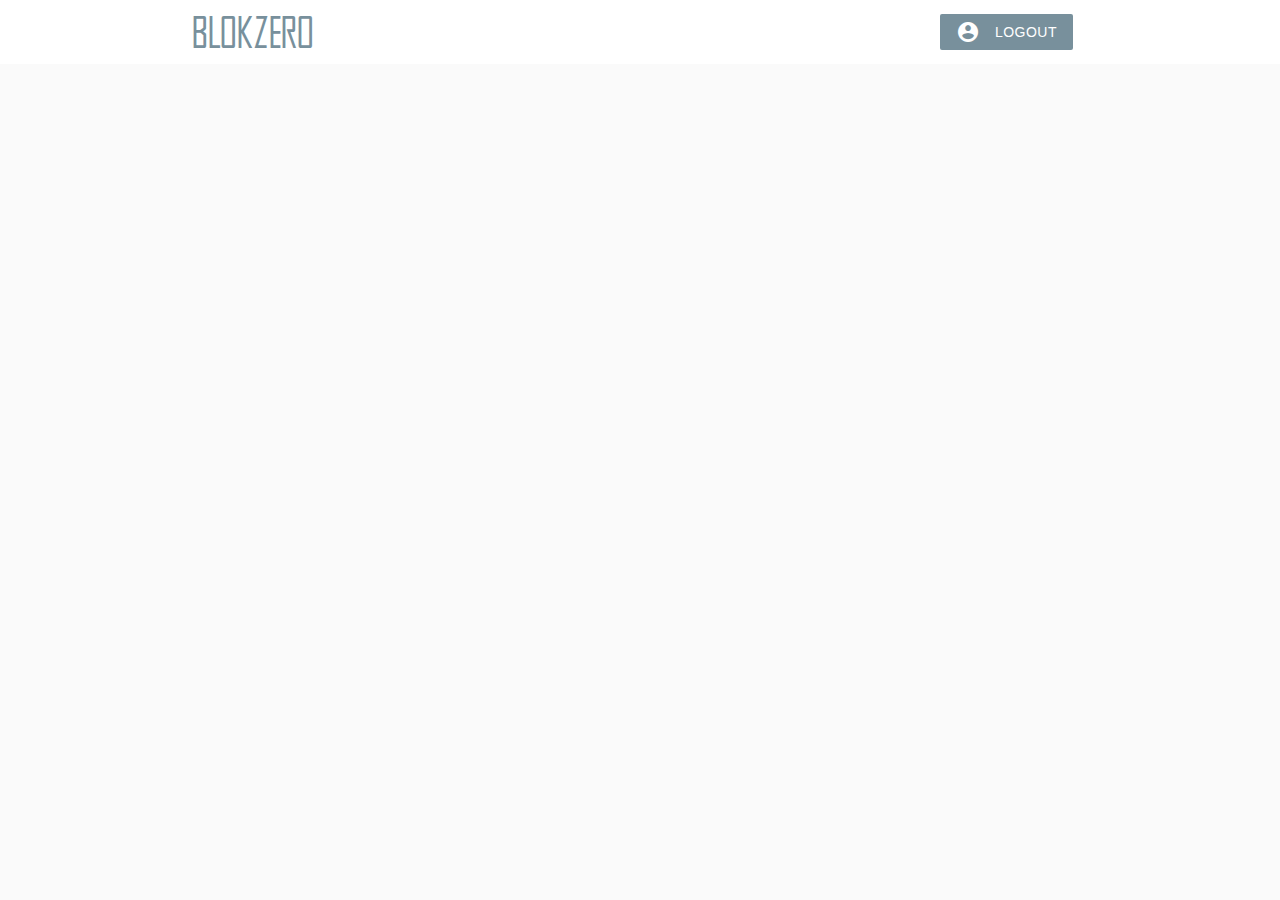
<file: staticElements/header.html>
<head>
<title>BlokZero End Of Week</title>

<link rel="stylesheet" href="../css/brand.css">
<link rel="stylesheet" href="../css/util.css">
<link rel="stylesheet" href="https://cdnjs.cloudflare.com/ajax/libs/materialize/1.0.0/css/materialize.min.css">
<link href="https://fonts.googleapis.com/icon?family=Material+Icons" rel="stylesheet">
	
	<style type="text/css">
		.brand{
			background: #78909c !important;	
		}
		.brand-text{
			color: #78909c !important;
		}
		
	@font-face{
		font-family:OPTIAgency-Gothic;
		src: url("../font/OPTIAgency-Gothic.otf")
	}		
		
		.header-logoEow {
		font-family: OPTIAgency-Gothic;
		font-size: 30pt;
		color: #78909c !important;
		font-weight: 425;
		}
		
		/*
		form
		{	
			max-width: 20%;
			margin: 15px auto;
			padding-bottom: 30px;
			padding-left: 15px;
			padding-right: 15px;
			padding-top: 5px;
		} */
	</style>
	

</head>

<body class="grey lighten-5">

	
	<nav class="white z-depth-0">
		<div class="container">
			<a href="#" class="header-logoEow">BLOKZERO</a>
			<ul id="nav-mobile" class="right hide-on-small">
			  <li><a href="../index.html" class="btn brand z-depth-0"><i class="material-icons left">account_circle</i>Logout</a></li>
			</ul>
		</div>
	</nav>
</file>
<file: css/brand.css>
@charset "utf-8";
/* CSS Document */

@font-face{
	font-family:OPTIAgency-Gothic;
	src: url("../font/OPTIAgency-Gothic.otf")
}

	.brand{
		background: #78909c !important;	
	}
	.brand-text{
		font-family: Roboto-Regular;
		color: #78909c !important;
	}
	
		.header-logoEow {
		font-family: OPTIAgency-Gothic;
		font-size: 30pt;
		color: #78909c !important;
		}
</file>
<file: css/util.css>
/*[ FONT SIZE ]
///////////////////////////////////////////////////////////
*/
.fs-1 {font-size: 1px;}
.fs-2 {font-size: 2px;}
.fs-3 {font-size: 3px;}
.fs-4 {font-size: 4px;}
.fs-5 {font-size: 5px;}
.fs-6 {font-size: 6px;}
.fs-7 {font-size: 7px;}
.fs-8 {font-size: 8px;}
.fs-9 {font-size: 9px;}
.fs-10 {font-size: 10px;}
.fs-11 {font-size: 11px;}
.fs-12 {font-size: 12px;}
.fs-13 {font-size: 13px;}
.fs-14 {font-size: 14px;}
.fs-15 {font-size: 15px;}
.fs-16 {font-size: 16px;}
.fs-17 {font-size: 17px;}
.fs-18 {font-size: 18px;}
.fs-19 {font-size: 19px;}
.fs-20 {font-size: 20px;}
.fs-21 {font-size: 21px;}
.fs-22 {font-size: 22px;}
.fs-23 {font-size: 23px;}
.fs-24 {font-size: 24px;}
.fs-25 {font-size: 25px;}
.fs-26 {font-size: 26px;}
.fs-27 {font-size: 27px;}
.fs-28 {font-size: 28px;}
.fs-29 {font-size: 29px;}
.fs-30 {font-size: 30px;}
.fs-31 {font-size: 31px;}
.fs-32 {font-size: 32px;}
.fs-33 {font-size: 33px;}
.fs-34 {font-size: 34px;}
.fs-35 {font-size: 35px;}
.fs-36 {font-size: 36px;}
.fs-37 {font-size: 37px;}
.fs-38 {font-size: 38px;}
.fs-39 {font-size: 39px;}
.fs-40 {font-size: 40px;}
.fs-41 {font-size: 41px;}
.fs-42 {font-size: 42px;}
.fs-43 {font-size: 43px;}
.fs-44 {font-size: 44px;}
.fs-45 {font-size: 45px;}
.fs-46 {font-size: 46px;}
.fs-47 {font-size: 47px;}
.fs-48 {font-size: 48px;}
.fs-49 {font-size: 49px;}
.fs-50 {font-size: 50px;}
.fs-51 {font-size: 51px;}
.fs-52 {font-size: 52px;}
.fs-53 {font-size: 53px;}
.fs-54 {font-size: 54px;}
.fs-55 {font-size: 55px;}
.fs-56 {font-size: 56px;}
.fs-57 {font-size: 57px;}
.fs-58 {font-size: 58px;}
.fs-59 {font-size: 59px;}
.fs-60 {font-size: 60px;}
.fs-61 {font-size: 61px;}
.fs-62 {font-size: 62px;}
.fs-63 {font-size: 63px;}
.fs-64 {font-size: 64px;}
.fs-65 {font-size: 65px;}
.fs-66 {font-size: 66px;}
.fs-67 {font-size: 67px;}
.fs-68 {font-size: 68px;}
.fs-69 {font-size: 69px;}
.fs-70 {font-size: 70px;}
.fs-71 {font-size: 71px;}
.fs-72 {font-size: 72px;}
.fs-73 {font-size: 73px;}
.fs-74 {font-size: 74px;}
.fs-75 {font-size: 75px;}
.fs-76 {font-size: 76px;}
.fs-77 {font-size: 77px;}
.fs-78 {font-size: 78px;}
.fs-79 {font-size: 79px;}
.fs-80 {font-size: 80px;}
.fs-81 {font-size: 81px;}
.fs-82 {font-size: 82px;}
.fs-83 {font-size: 83px;}
.fs-84 {font-size: 84px;}
.fs-85 {font-size: 85px;}
.fs-86 {font-size: 86px;}
.fs-87 {font-size: 87px;}
.fs-88 {font-size: 88px;}
.fs-89 {font-size: 89px;}
.fs-90 {font-size: 90px;}
.fs-91 {font-size: 91px;}
.fs-92 {font-size: 92px;}
.fs-93 {font-size: 93px;}
.fs-94 {font-size: 94px;}
.fs-95 {font-size: 95px;}
.fs-96 {font-size: 96px;}
.fs-97 {font-size: 97px;}
.fs-98 {font-size: 98px;}
.fs-99 {font-size: 99px;}
.fs-100 {font-size: 100px;}
.fs-101 {font-size: 101px;}
.fs-102 {font-size: 102px;}
.fs-103 {font-size: 103px;}
.fs-104 {font-size: 104px;}
.fs-105 {font-size: 105px;}
.fs-106 {font-size: 106px;}
.fs-107 {font-size: 107px;}
.fs-108 {font-size: 108px;}
.fs-109 {font-size: 109px;}
.fs-110 {font-size: 110px;}
.fs-111 {font-size: 111px;}
.fs-112 {font-size: 112px;}
.fs-113 {font-size: 113px;}
.fs-114 {font-size: 114px;}
.fs-115 {font-size: 115px;}
.fs-116 {font-size: 116px;}
.fs-117 {font-size: 117px;}
.fs-118 {font-size: 118px;}
.fs-119 {font-size: 119px;}
.fs-120 {font-size: 120px;}
.fs-121 {font-size: 121px;}
.fs-122 {font-size: 122px;}
.fs-123 {font-size: 123px;}
.fs-124 {font-size: 124px;}
.fs-125 {font-size: 125px;}
.fs-126 {font-size: 126px;}
.fs-127 {font-size: 127px;}
.fs-128 {font-size: 128px;}
.fs-129 {font-size: 129px;}
.fs-130 {font-size: 130px;}
.fs-131 {font-size: 131px;}
.fs-132 {font-size: 132px;}
.fs-133 {font-size: 133px;}
.fs-134 {font-size: 134px;}
.fs-135 {font-size: 135px;}
.fs-136 {font-size: 136px;}
.fs-137 {font-size: 137px;}
.fs-138 {font-size: 138px;}
.fs-139 {font-size: 139px;}
.fs-140 {font-size: 140px;}
.fs-141 {font-size: 141px;}
.fs-142 {font-size: 142px;}
.fs-143 {font-size: 143px;}
.fs-144 {font-size: 144px;}
.fs-145 {font-size: 145px;}
.fs-146 {font-size: 146px;}
.fs-147 {font-size: 147px;}
.fs-148 {font-size: 148px;}
.fs-149 {font-size: 149px;}
.fs-150 {font-size: 150px;}
.fs-151 {font-size: 151px;}
.fs-152 {font-size: 152px;}
.fs-153 {font-size: 153px;}
.fs-154 {font-size: 154px;}
.fs-155 {font-size: 155px;}
.fs-156 {font-size: 156px;}
.fs-157 {font-size: 157px;}
.fs-158 {font-size: 158px;}
.fs-159 {font-size: 159px;}
.fs-160 {font-size: 160px;}
.fs-161 {font-size: 161px;}
.fs-162 {font-size: 162px;}
.fs-163 {font-size: 163px;}
.fs-164 {font-size: 164px;}
.fs-165 {font-size: 165px;}
.fs-166 {font-size: 166px;}
.fs-167 {font-size: 167px;}
.fs-168 {font-size: 168px;}
.fs-169 {font-size: 169px;}
.fs-170 {font-size: 170px;}
.fs-171 {font-size: 171px;}
.fs-172 {font-size: 172px;}
.fs-173 {font-size: 173px;}
.fs-174 {font-size: 174px;}
.fs-175 {font-size: 175px;}
.fs-176 {font-size: 176px;}
.fs-177 {font-size: 177px;}
.fs-178 {font-size: 178px;}
.fs-179 {font-size: 179px;}
.fs-180 {font-size: 180px;}
.fs-181 {font-size: 181px;}
.fs-182 {font-size: 182px;}
.fs-183 {font-size: 183px;}
.fs-184 {font-size: 184px;}
.fs-185 {font-size: 185px;}
.fs-186 {font-size: 186px;}
.fs-187 {font-size: 187px;}
.fs-188 {font-size: 188px;}
.fs-189 {font-size: 189px;}
.fs-190 {font-size: 190px;}
.fs-191 {font-size: 191px;}
.fs-192 {font-size: 192px;}
.fs-193 {font-size: 193px;}
.fs-194 {font-size: 194px;}
.fs-195 {font-size: 195px;}
.fs-196 {font-size: 196px;}
.fs-197 {font-size: 197px;}
.fs-198 {font-size: 198px;}
.fs-199 {font-size: 199px;}
.fs-200 {font-size: 200px;}

/*[ PADDING ]
///////////////////////////////////////////////////////////
*/
.p-t-0 {padding-top: 0px;}
.p-t-1 {padding-top: 1px;}
.p-t-2 {padding-top: 2px;}
.p-t-3 {padding-top: 3px;}
.p-t-4 {padding-top: 4px;}
.p-t-5 {padding-top: 5px;}
.p-t-6 {padding-top: 6px;}
.p-t-7 {padding-top: 7px;}
.p-t-8 {padding-top: 8px;}
.p-t-9 {padding-top: 9px;}
.p-t-10 {padding-top: 10px;}
.p-t-11 {padding-top: 11px;}
.p-t-12 {padding-top: 12px;}
.p-t-13 {padding-top: 13px;}
.p-t-14 {padding-top: 14px;}
.p-t-15 {padding-top: 15px;}
.p-t-16 {padding-top: 16px;}
.p-t-17 {padding-top: 17px;}
.p-t-18 {padding-top: 18px;}
.p-t-19 {padding-top: 19px;}
.p-t-20 {padding-top: 20px;}
.p-t-21 {padding-top: 21px;}
.p-t-22 {padding-top: 22px;}
.p-t-23 {padding-top: 23px;}
.p-t-24 {padding-top: 24px;}
.p-t-25 {padding-top: 25px;}
.p-t-26 {padding-top: 26px;}
.p-t-27 {padding-top: 27px;}
.p-t-28 {padding-top: 28px;}
.p-t-29 {padding-top: 29px;}
.p-t-30 {padding-top: 30px;}
.p-t-31 {padding-top: 31px;}
.p-t-32 {padding-top: 32px;}
.p-t-33 {padding-top: 33px;}
.p-t-34 {padding-top: 34px;}
.p-t-35 {padding-top: 35px;}
.p-t-36 {padding-top: 36px;}
.p-t-37 {padding-top: 37px;}
.p-t-38 {padding-top: 38px;}
.p-t-39 {padding-top: 39px;}
.p-t-40 {padding-top: 40px;}
.p-t-41 {padding-top: 41px;}
.p-t-42 {padding-top: 42px;}
.p-t-43 {padding-top: 43px;}
.p-t-44 {padding-top: 44px;}
.p-t-45 {padding-top: 45px;}
.p-t-46 {padding-top: 46px;}
.p-t-47 {padding-top: 47px;}
.p-t-48 {padding-top: 48px;}
.p-t-49 {padding-top: 49px;}
.p-t-50 {padding-top: 50px;}
.p-t-51 {padding-top: 51px;}
.p-t-52 {padding-top: 52px;}
.p-t-53 {padding-top: 53px;}
.p-t-54 {padding-top: 54px;}
.p-t-55 {padding-top: 55px;}
.p-t-56 {padding-top: 56px;}
.p-t-57 {padding-top: 57px;}
.p-t-58 {padding-top: 58px;}
.p-t-59 {padding-top: 59px;}
.p-t-60 {padding-top: 60px;}
.p-t-61 {padding-top: 61px;}
.p-t-62 {padding-top: 62px;}
.p-t-63 {padding-top: 63px;}
.p-t-64 {padding-top: 64px;}
.p-t-65 {padding-top: 65px;}
.p-t-66 {padding-top: 66px;}
.p-t-67 {padding-top: 67px;}
.p-t-68 {padding-top: 68px;}
.p-t-69 {padding-top: 69px;}
.p-t-70 {padding-top: 70px;}
.p-t-71 {padding-top: 71px;}
.p-t-72 {padding-top: 72px;}
.p-t-73 {padding-top: 73px;}
.p-t-74 {padding-top: 74px;}
.p-t-75 {padding-top: 75px;}
.p-t-76 {padding-top: 76px;}
.p-t-77 {padding-top: 77px;}
.p-t-78 {padding-top: 78px;}
.p-t-79 {padding-top: 79px;}
.p-t-80 {padding-top: 80px;}
.p-t-81 {padding-top: 81px;}
.p-t-82 {padding-top: 82px;}
.p-t-83 {padding-top: 83px;}
.p-t-84 {padding-top: 84px;}
.p-t-85 {padding-top: 85px;}
.p-t-86 {padding-top: 86px;}
.p-t-87 {padding-top: 87px;}
.p-t-88 {padding-top: 88px;}
.p-t-89 {padding-top: 89px;}
.p-t-90 {padding-top: 90px;}
.p-t-91 {padding-top: 91px;}
.p-t-92 {padding-top: 92px;}
.p-t-93 {padding-top: 93px;}
.p-t-94 {padding-top: 94px;}
.p-t-95 {padding-top: 95px;}
.p-t-96 {padding-top: 96px;}
.p-t-97 {padding-top: 97px;}
.p-t-98 {padding-top: 98px;}
.p-t-99 {padding-top: 99px;}
.p-t-100 {padding-top: 100px;}
.p-t-101 {padding-top: 101px;}
.p-t-102 {padding-top: 102px;}
.p-t-103 {padding-top: 103px;}
.p-t-104 {padding-top: 104px;}
.p-t-105 {padding-top: 105px;}
.p-t-106 {padding-top: 106px;}
.p-t-107 {padding-top: 107px;}
.p-t-108 {padding-top: 108px;}
.p-t-109 {padding-top: 109px;}
.p-t-110 {padding-top: 110px;}
.p-t-111 {padding-top: 111px;}
.p-t-112 {padding-top: 112px;}
.p-t-113 {padding-top: 113px;}
.p-t-114 {padding-top: 114px;}
.p-t-115 {padding-top: 115px;}
.p-t-116 {padding-top: 116px;}
.p-t-117 {padding-top: 117px;}
.p-t-118 {padding-top: 118px;}
.p-t-119 {padding-top: 119px;}
.p-t-120 {padding-top: 120px;}
.p-t-121 {padding-top: 121px;}
.p-t-122 {padding-top: 122px;}
.p-t-123 {padding-top: 123px;}
.p-t-124 {padding-top: 124px;}
.p-t-125 {padding-top: 125px;}
.p-t-126 {padding-top: 126px;}
.p-t-127 {padding-top: 127px;}
.p-t-128 {padding-top: 128px;}
.p-t-129 {padding-top: 129px;}
.p-t-130 {padding-top: 130px;}
.p-t-131 {padding-top: 131px;}
.p-t-132 {padding-top: 132px;}
.p-t-133 {padding-top: 133px;}
.p-t-134 {padding-top: 134px;}
.p-t-135 {padding-top: 135px;}
.p-t-136 {padding-top: 136px;}
.p-t-137 {padding-top: 137px;}
.p-t-138 {padding-top: 138px;}
.p-t-139 {padding-top: 139px;}
.p-t-140 {padding-top: 140px;}
.p-t-141 {padding-top: 141px;}
.p-t-142 {padding-top: 142px;}
.p-t-143 {padding-top: 143px;}
.p-t-144 {padding-top: 144px;}
.p-t-145 {padding-top: 145px;}
.p-t-146 {padding-top: 146px;}
.p-t-147 {padding-top: 147px;}
.p-t-148 {padding-top: 148px;}
.p-t-149 {padding-top: 149px;}
.p-t-150 {padding-top: 150px;}
.p-t-151 {padding-top: 151px;}
.p-t-152 {padding-top: 152px;}
.p-t-153 {padding-top: 153px;}
.p-t-154 {padding-top: 154px;}
.p-t-155 {padding-top: 155px;}
.p-t-156 {padding-top: 156px;}
.p-t-157 {padding-top: 157px;}
.p-t-158 {padding-top: 158px;}
.p-t-159 {padding-top: 159px;}
.p-t-160 {padding-top: 160px;}
.p-t-161 {padding-top: 161px;}
.p-t-162 {padding-top: 162px;}
.p-t-163 {padding-top: 163px;}
.p-t-164 {padding-top: 164px;}
.p-t-165 {padding-top: 165px;}
.p-t-166 {padding-top: 166px;}
.p-t-167 {padding-top: 167px;}
.p-t-168 {padding-top: 168px;}
.p-t-169 {padding-top: 169px;}
.p-t-170 {padding-top: 170px;}
.p-t-171 {padding-top: 171px;}
.p-t-172 {padding-top: 172px;}
.p-t-173 {padding-top: 173px;}
.p-t-174 {padding-top: 174px;}
.p-t-175 {padding-top: 175px;}
.p-t-176 {padding-top: 176px;}
.p-t-177 {padding-top: 177px;}
.p-t-178 {padding-top: 178px;}
.p-t-179 {padding-top: 179px;}
.p-t-180 {padding-top: 180px;}
.p-t-181 {padding-top: 181px;}
.p-t-182 {padding-top: 182px;}
.p-t-183 {padding-top: 183px;}
.p-t-184 {padding-top: 184px;}
.p-t-185 {padding-top: 185px;}
.p-t-186 {padding-top: 186px;}
.p-t-187 {padding-top: 187px;}
.p-t-188 {padding-top: 188px;}
.p-t-189 {padding-top: 189px;}
.p-t-190 {padding-top: 190px;}
.p-t-191 {padding-top: 191px;}
.p-t-192 {padding-top: 192px;}
.p-t-193 {padding-top: 193px;}
.p-t-194 {padding-top: 194px;}
.p-t-195 {padding-top: 195px;}
.p-t-196 {padding-top: 196px;}
.p-t-197 {padding-top: 197px;}
.p-t-198 {padding-top: 198px;}
.p-t-199 {padding-top: 199px;}
.p-t-200 {padding-top: 200px;}
.p-t-201 {padding-top: 201px;}
.p-t-202 {padding-top: 202px;}
.p-t-203 {padding-top: 203px;}
.p-t-204 {padding-top: 204px;}
.p-t-205 {padding-top: 205px;}
.p-t-206 {padding-top: 206px;}
.p-t-207 {padding-top: 207px;}
.p-t-208 {padding-top: 208px;}
.p-t-209 {padding-top: 209px;}
.p-t-210 {padding-top: 210px;}
.p-t-211 {padding-top: 211px;}
.p-t-212 {padding-top: 212px;}
.p-t-213 {padding-top: 213px;}
.p-t-214 {padding-top: 214px;}
.p-t-215 {padding-top: 215px;}
.p-t-216 {padding-top: 216px;}
.p-t-217 {padding-top: 217px;}
.p-t-218 {padding-top: 218px;}
.p-t-219 {padding-top: 219px;}
.p-t-220 {padding-top: 220px;}
.p-t-221 {padding-top: 221px;}
.p-t-222 {padding-top: 222px;}
.p-t-223 {padding-top: 223px;}
.p-t-224 {padding-top: 224px;}
.p-t-225 {padding-top: 225px;}
.p-t-226 {padding-top: 226px;}
.p-t-227 {padding-top: 227px;}
.p-t-228 {padding-top: 228px;}
.p-t-229 {padding-top: 229px;}
.p-t-230 {padding-top: 230px;}
.p-t-231 {padding-top: 231px;}
.p-t-232 {padding-top: 232px;}
.p-t-233 {padding-top: 233px;}
.p-t-234 {padding-top: 234px;}
.p-t-235 {padding-top: 235px;}
.p-t-236 {padding-top: 236px;}
.p-t-237 {padding-top: 237px;}
.p-t-238 {padding-top: 238px;}
.p-t-239 {padding-top: 239px;}
.p-t-240 {padding-top: 240px;}
.p-t-241 {padding-top: 241px;}
.p-t-242 {padding-top: 242px;}
.p-t-243 {padding-top: 243px;}
.p-t-244 {padding-top: 244px;}
.p-t-245 {padding-top: 245px;}
.p-t-246 {padding-top: 246px;}
.p-t-247 {padding-top: 247px;}
.p-t-248 {padding-top: 248px;}
.p-t-249 {padding-top: 249px;}
.p-t-250 {padding-top: 250px;}
.p-b-0 {padding-bottom: 0px;}
.p-b-1 {padding-bottom: 1px;}
.p-b-2 {padding-bottom: 2px;}
.p-b-3 {padding-bottom: 3px;}
.p-b-4 {padding-bottom: 4px;}
.p-b-5 {padding-bottom: 5px;}
.p-b-6 {padding-bottom: 6px;}
.p-b-7 {padding-bottom: 7px;}
.p-b-8 {padding-bottom: 8px;}
.p-b-9 {padding-bottom: 9px;}
.p-b-10 {padding-bottom: 10px;}
.p-b-11 {padding-bottom: 11px;}
.p-b-12 {padding-bottom: 12px;}
.p-b-13 {padding-bottom: 13px;}
.p-b-14 {padding-bottom: 14px;}
.p-b-15 {padding-bottom: 15px;}
.p-b-16 {padding-bottom: 16px;}
.p-b-17 {padding-bottom: 17px;}
.p-b-18 {padding-bottom: 18px;}
.p-b-19 {padding-bottom: 19px;}
.p-b-20 {padding-bottom: 20px;}
.p-b-21 {padding-bottom: 21px;}
.p-b-22 {padding-bottom: 22px;}
.p-b-23 {padding-bottom: 23px;}
.p-b-24 {padding-bottom: 24px;}
.p-b-25 {padding-bottom: 25px;}
.p-b-26 {padding-bottom: 26px;}
.p-b-27 {padding-bottom: 27px;}
.p-b-28 {padding-bottom: 28px;}
.p-b-29 {padding-bottom: 29px;}
.p-b-30 {padding-bottom: 30px;}
.p-b-31 {padding-bottom: 31px;}
.p-b-32 {padding-bottom: 32px;}
.p-b-33 {padding-bottom: 33px;}
.p-b-34 {padding-bottom: 34px;}
.p-b-35 {padding-bottom: 35px;}
.p-b-36 {padding-bottom: 36px;}
.p-b-37 {padding-bottom: 37px;}
.p-b-38 {padding-bottom: 38px;}
.p-b-39 {padding-bottom: 39px;}
.p-b-40 {padding-bottom: 40px;}
.p-b-41 {padding-bottom: 41px;}
.p-b-42 {padding-bottom: 42px;}
.p-b-43 {padding-bottom: 43px;}
.p-b-44 {padding-bottom: 44px;}
.p-b-45 {padding-bottom: 45px;}
.p-b-46 {padding-bottom: 46px;}
.p-b-47 {padding-bottom: 47px;}
.p-b-48 {padding-bottom: 48px;}
.p-b-49 {padding-bottom: 49px;}
.p-b-50 {padding-bottom: 50px;}
.p-b-51 {padding-bottom: 51px;}
.p-b-52 {padding-bottom: 52px;}
.p-b-53 {padding-bottom: 53px;}
.p-b-54 {padding-bottom: 54px;}
.p-b-55 {padding-bottom: 55px;}
.p-b-56 {padding-bottom: 56px;}
.p-b-57 {padding-bottom: 57px;}
.p-b-58 {padding-bottom: 58px;}
.p-b-59 {padding-bottom: 59px;}
.p-b-60 {padding-bottom: 60px;}
.p-b-61 {padding-bottom: 61px;}
.p-b-62 {padding-bottom: 62px;}
.p-b-63 {padding-bottom: 63px;}
.p-b-64 {padding-bottom: 64px;}
.p-b-65 {padding-bottom: 65px;}
.p-b-66 {padding-bottom: 66px;}
.p-b-67 {padding-bottom: 67px;}
.p-b-68 {padding-bottom: 68px;}
.p-b-69 {padding-bottom: 69px;}
.p-b-70 {padding-bottom: 70px;}
.p-b-71 {padding-bottom: 71px;}
.p-b-72 {padding-bottom: 72px;}
.p-b-73 {padding-bottom: 73px;}
.p-b-74 {padding-bottom: 74px;}
.p-b-75 {padding-bottom: 75px;}
.p-b-76 {padding-bottom: 76px;}
.p-b-77 {padding-bottom: 77px;}
.p-b-78 {padding-bottom: 78px;}
.p-b-79 {padding-bottom: 79px;}
.p-b-80 {padding-bottom: 80px;}
.p-b-81 {padding-bottom: 81px;}
.p-b-82 {padding-bottom: 82px;}
.p-b-83 {padding-bottom: 83px;}
.p-b-84 {padding-bottom: 84px;}
.p-b-85 {padding-bottom: 85px;}
.p-b-86 {padding-bottom: 86px;}
.p-b-87 {padding-bottom: 87px;}
.p-b-88 {padding-bottom: 88px;}
.p-b-89 {padding-bottom: 89px;}
.p-b-90 {padding-bottom: 90px;}
.p-b-91 {padding-bottom: 91px;}
.p-b-92 {padding-bottom: 92px;}
.p-b-93 {padding-bottom: 93px;}
.p-b-94 {padding-bottom: 94px;}
.p-b-95 {padding-bottom: 95px;}
.p-b-96 {padding-bottom: 96px;}
.p-b-97 {padding-bottom: 97px;}
.p-b-98 {padding-bottom: 98px;}
.p-b-99 {padding-bottom: 99px;}
.p-b-100 {padding-bottom: 100px;}
.p-b-101 {padding-bottom: 101px;}
.p-b-102 {padding-bottom: 102px;}
.p-b-103 {padding-bottom: 103px;}
.p-b-104 {padding-bottom: 104px;}
.p-b-105 {padding-bottom: 105px;}
.p-b-106 {padding-bottom: 106px;}
.p-b-107 {padding-bottom: 107px;}
.p-b-108 {padding-bottom: 108px;}
.p-b-109 {padding-bottom: 109px;}
.p-b-110 {padding-bottom: 110px;}
.p-b-111 {padding-bottom: 111px;}
.p-b-112 {padding-bottom: 112px;}
.p-b-113 {padding-bottom: 113px;}
.p-b-114 {padding-bottom: 114px;}
.p-b-115 {padding-bottom: 115px;}
.p-b-116 {padding-bottom: 116px;}
.p-b-117 {padding-bottom: 117px;}
.p-b-118 {padding-bottom: 118px;}
.p-b-119 {padding-bottom: 119px;}
.p-b-120 {padding-bottom: 120px;}
.p-b-121 {padding-bottom: 121px;}
.p-b-122 {padding-bottom: 122px;}
.p-b-123 {padding-bottom: 123px;}
.p-b-124 {padding-bottom: 124px;}
.p-b-125 {padding-bottom: 125px;}
.p-b-126 {padding-bottom: 126px;}
.p-b-127 {padding-bottom: 127px;}
.p-b-128 {padding-bottom: 128px;}
.p-b-129 {padding-bottom: 129px;}
.p-b-130 {padding-bottom: 130px;}
.p-b-131 {padding-bottom: 131px;}
.p-b-132 {padding-bottom: 132px;}
.p-b-133 {padding-bottom: 133px;}
.p-b-134 {padding-bottom: 134px;}
.p-b-135 {padding-bottom: 135px;}
.p-b-136 {padding-bottom: 136px;}
.p-b-137 {padding-bottom: 137px;}
.p-b-138 {padding-bottom: 138px;}
.p-b-139 {padding-bottom: 139px;}
.p-b-140 {padding-bottom: 140px;}
.p-b-141 {padding-bottom: 141px;}
.p-b-142 {padding-bottom: 142px;}
.p-b-143 {padding-bottom: 143px;}
.p-b-144 {padding-bottom: 144px;}
.p-b-145 {padding-bottom: 145px;}
.p-b-146 {padding-bottom: 146px;}
.p-b-147 {padding-bottom: 147px;}
.p-b-148 {padding-bottom: 148px;}
.p-b-149 {padding-bottom: 149px;}
.p-b-150 {padding-bottom: 150px;}
.p-b-151 {padding-bottom: 151px;}
.p-b-152 {padding-bottom: 152px;}
.p-b-153 {padding-bottom: 153px;}
.p-b-154 {padding-bottom: 154px;}
.p-b-155 {padding-bottom: 155px;}
.p-b-156 {padding-bottom: 156px;}
.p-b-157 {padding-bottom: 157px;}
.p-b-158 {padding-bottom: 158px;}
.p-b-159 {padding-bottom: 159px;}
.p-b-160 {padding-bottom: 160px;}
.p-b-161 {padding-bottom: 161px;}
.p-b-162 {padding-bottom: 162px;}
.p-b-163 {padding-bottom: 163px;}
.p-b-164 {padding-bottom: 164px;}
.p-b-165 {padding-bottom: 165px;}
.p-b-166 {padding-bottom: 166px;}
.p-b-167 {padding-bottom: 167px;}
.p-b-168 {padding-bottom: 168px;}
.p-b-169 {padding-bottom: 169px;}
.p-b-170 {padding-bottom: 170px;}
.p-b-171 {padding-bottom: 171px;}
.p-b-172 {padding-bottom: 172px;}
.p-b-173 {padding-bottom: 173px;}
.p-b-174 {padding-bottom: 174px;}
.p-b-175 {padding-bottom: 175px;}
.p-b-176 {padding-bottom: 176px;}
.p-b-177 {padding-bottom: 177px;}
.p-b-178 {padding-bottom: 178px;}
.p-b-179 {padding-bottom: 179px;}
.p-b-180 {padding-bottom: 180px;}
.p-b-181 {padding-bottom: 181px;}
.p-b-182 {padding-bottom: 182px;}
.p-b-183 {padding-bottom: 183px;}
.p-b-184 {padding-bottom: 184px;}
.p-b-185 {padding-bottom: 185px;}
.p-b-186 {padding-bottom: 186px;}
.p-b-187 {padding-bottom: 187px;}
.p-b-188 {padding-bottom: 188px;}
.p-b-189 {padding-bottom: 189px;}
.p-b-190 {padding-bottom: 190px;}
.p-b-191 {padding-bottom: 191px;}
.p-b-192 {padding-bottom: 192px;}
.p-b-193 {padding-bottom: 193px;}
.p-b-194 {padding-bottom: 194px;}
.p-b-195 {padding-bottom: 195px;}
.p-b-196 {padding-bottom: 196px;}
.p-b-197 {padding-bottom: 197px;}
.p-b-198 {padding-bottom: 198px;}
.p-b-199 {padding-bottom: 199px;}
.p-b-200 {padding-bottom: 200px;}
.p-b-201 {padding-bottom: 201px;}
.p-b-202 {padding-bottom: 202px;}
.p-b-203 {padding-bottom: 203px;}
.p-b-204 {padding-bottom: 204px;}
.p-b-205 {padding-bottom: 205px;}
.p-b-206 {padding-bottom: 206px;}
.p-b-207 {padding-bottom: 207px;}
.p-b-208 {padding-bottom: 208px;}
.p-b-209 {padding-bottom: 209px;}
.p-b-210 {padding-bottom: 210px;}
.p-b-211 {padding-bottom: 211px;}
.p-b-212 {padding-bottom: 212px;}
.p-b-213 {padding-bottom: 213px;}
.p-b-214 {padding-bottom: 214px;}
.p-b-215 {padding-bottom: 215px;}
.p-b-216 {padding-bottom: 216px;}
.p-b-217 {padding-bottom: 217px;}
.p-b-218 {padding-bottom: 218px;}
.p-b-219 {padding-bottom: 219px;}
.p-b-220 {padding-bottom: 220px;}
.p-b-221 {padding-bottom: 221px;}
.p-b-222 {padding-bottom: 222px;}
.p-b-223 {padding-bottom: 223px;}
.p-b-224 {padding-bottom: 224px;}
.p-b-225 {padding-bottom: 225px;}
.p-b-226 {padding-bottom: 226px;}
.p-b-227 {padding-bottom: 227px;}
.p-b-228 {padding-bottom: 228px;}
.p-b-229 {padding-bottom: 229px;}
.p-b-230 {padding-bottom: 230px;}
.p-b-231 {padding-bottom: 231px;}
.p-b-232 {padding-bottom: 232px;}
.p-b-233 {padding-bottom: 233px;}
.p-b-234 {padding-bottom: 234px;}
.p-b-235 {padding-bottom: 235px;}
.p-b-236 {padding-bottom: 236px;}
.p-b-237 {padding-bottom: 237px;}
.p-b-238 {padding-bottom: 238px;}
.p-b-239 {padding-bottom: 239px;}
.p-b-240 {padding-bottom: 240px;}
.p-b-241 {padding-bottom: 241px;}
.p-b-242 {padding-bottom: 242px;}
.p-b-243 {padding-bottom: 243px;}
.p-b-244 {padding-bottom: 244px;}
.p-b-245 {padding-bottom: 245px;}
.p-b-246 {padding-bottom: 246px;}
.p-b-247 {padding-bottom: 247px;}
.p-b-248 {padding-bottom: 248px;}
.p-b-249 {padding-bottom: 249px;}
.p-b-250 {padding-bottom: 250px;}
.p-l-0 {padding-left: 0px;}
.p-l-1 {padding-left: 1px;}
.p-l-2 {padding-left: 2px;}
.p-l-3 {padding-left: 3px;}
.p-l-4 {padding-left: 4px;}
.p-l-5 {padding-left: 5px;}
.p-l-6 {padding-left: 6px;}
.p-l-7 {padding-left: 7px;}
.p-l-8 {padding-left: 8px;}
.p-l-9 {padding-left: 9px;}
.p-l-10 {padding-left: 10px;}
.p-l-11 {padding-left: 11px;}
.p-l-12 {padding-left: 12px;}
.p-l-13 {padding-left: 13px;}
.p-l-14 {padding-left: 14px;}
.p-l-15 {padding-left: 15px;}
.p-l-16 {padding-left: 16px;}
.p-l-17 {padding-left: 17px;}
.p-l-18 {padding-left: 18px;}
.p-l-19 {padding-left: 19px;}
.p-l-20 {padding-left: 20px;}
.p-l-21 {padding-left: 21px;}
.p-l-22 {padding-left: 22px;}
.p-l-23 {padding-left: 23px;}
.p-l-24 {padding-left: 24px;}
.p-l-25 {padding-left: 25px;}
.p-l-26 {padding-left: 26px;}
.p-l-27 {padding-left: 27px;}
.p-l-28 {padding-left: 28px;}
.p-l-29 {padding-left: 29px;}
.p-l-30 {padding-left: 30px;}
.p-l-31 {padding-left: 31px;}
.p-l-32 {padding-left: 32px;}
.p-l-33 {padding-left: 33px;}
.p-l-34 {padding-left: 34px;}
.p-l-35 {padding-left: 35px;}
.p-l-36 {padding-left: 36px;}
.p-l-37 {padding-left: 37px;}
.p-l-38 {padding-left: 38px;}
.p-l-39 {padding-left: 39px;}
.p-l-40 {padding-left: 40px;}
.p-l-41 {padding-left: 41px;}
.p-l-42 {padding-left: 42px;}
.p-l-43 {padding-left: 43px;}
.p-l-44 {padding-left: 44px;}
.p-l-45 {padding-left: 45px;}
.p-l-46 {padding-left: 46px;}
.p-l-47 {padding-left: 47px;}
.p-l-48 {padding-left: 48px;}
.p-l-49 {padding-left: 49px;}
.p-l-50 {padding-left: 50px;}
.p-l-51 {padding-left: 51px;}
.p-l-52 {padding-left: 52px;}
.p-l-53 {padding-left: 53px;}
.p-l-54 {padding-left: 54px;}
.p-l-55 {padding-left: 55px;}
.p-l-56 {padding-left: 56px;}
.p-l-57 {padding-left: 57px;}
.p-l-58 {padding-left: 58px;}
.p-l-59 {padding-left: 59px;}
.p-l-60 {padding-left: 60px;}
.p-l-61 {padding-left: 61px;}
.p-l-62 {padding-left: 62px;}
.p-l-63 {padding-left: 63px;}
.p-l-64 {padding-left: 64px;}
.p-l-65 {padding-left: 65px;}
.p-l-66 {padding-left: 66px;}
.p-l-67 {padding-left: 67px;}
.p-l-68 {padding-left: 68px;}
.p-l-69 {padding-left: 69px;}
.p-l-70 {padding-left: 70px;}
.p-l-71 {padding-left: 71px;}
.p-l-72 {padding-left: 72px;}
.p-l-73 {padding-left: 73px;}
.p-l-74 {padding-left: 74px;}
.p-l-75 {padding-left: 75px;}
.p-l-76 {padding-left: 76px;}
.p-l-77 {padding-left: 77px;}
.p-l-78 {padding-left: 78px;}
.p-l-79 {padding-left: 79px;}
.p-l-80 {padding-left: 80px;}
.p-l-81 {padding-left: 81px;}
.p-l-82 {padding-left: 82px;}
.p-l-83 {padding-left: 83px;}
.p-l-84 {padding-left: 84px;}
.p-l-85 {padding-left: 85px;}
.p-l-86 {padding-left: 86px;}
.p-l-87 {padding-left: 87px;}
.p-l-88 {padding-left: 88px;}
.p-l-89 {padding-left: 89px;}
.p-l-90 {padding-left: 90px;}
.p-l-91 {padding-left: 91px;}
.p-l-92 {padding-left: 92px;}
.p-l-93 {padding-left: 93px;}
.p-l-94 {padding-left: 94px;}
.p-l-95 {padding-left: 95px;}
.p-l-96 {padding-left: 96px;}
.p-l-97 {padding-left: 97px;}
.p-l-98 {padding-left: 98px;}
.p-l-99 {padding-left: 99px;}
.p-l-100 {padding-left: 100px;}
.p-l-101 {padding-left: 101px;}
.p-l-102 {padding-left: 102px;}
.p-l-103 {padding-left: 103px;}
.p-l-104 {padding-left: 104px;}
.p-l-105 {padding-left: 105px;}
.p-l-106 {padding-left: 106px;}
.p-l-107 {padding-left: 107px;}
.p-l-108 {padding-left: 108px;}
.p-l-109 {padding-left: 109px;}
.p-l-110 {padding-left: 110px;}
.p-l-111 {padding-left: 111px;}
.p-l-112 {padding-left: 112px;}
.p-l-113 {padding-left: 113px;}
.p-l-114 {padding-left: 114px;}
.p-l-115 {padding-left: 115px;}
.p-l-116 {padding-left: 116px;}
.p-l-117 {padding-left: 117px;}
.p-l-118 {padding-left: 118px;}
.p-l-119 {padding-left: 119px;}
.p-l-120 {padding-left: 120px;}
.p-l-121 {padding-left: 121px;}
.p-l-122 {padding-left: 122px;}
.p-l-123 {padding-left: 123px;}
.p-l-124 {padding-left: 124px;}
.p-l-125 {padding-left: 125px;}
.p-l-126 {padding-left: 126px;}
.p-l-127 {padding-left: 127px;}
.p-l-128 {padding-left: 128px;}
.p-l-129 {padding-left: 129px;}
.p-l-130 {padding-left: 130px;}
.p-l-131 {padding-left: 131px;}
.p-l-132 {padding-left: 132px;}
.p-l-133 {padding-left: 133px;}
.p-l-134 {padding-left: 134px;}
.p-l-135 {padding-left: 135px;}
.p-l-136 {padding-left: 136px;}
.p-l-137 {padding-left: 137px;}
.p-l-138 {padding-left: 138px;}
.p-l-139 {padding-left: 139px;}
.p-l-140 {padding-left: 140px;}
.p-l-141 {padding-left: 141px;}
.p-l-142 {padding-left: 142px;}
.p-l-143 {padding-left: 143px;}
.p-l-144 {padding-left: 144px;}
.p-l-145 {padding-left: 145px;}
.p-l-146 {padding-left: 146px;}
.p-l-147 {padding-left: 147px;}
.p-l-148 {padding-left: 148px;}
.p-l-149 {padding-left: 149px;}
.p-l-150 {padding-left: 150px;}
.p-l-151 {padding-left: 151px;}
.p-l-152 {padding-left: 152px;}
.p-l-153 {padding-left: 153px;}
.p-l-154 {padding-left: 154px;}
.p-l-155 {padding-left: 155px;}
.p-l-156 {padding-left: 156px;}
.p-l-157 {padding-left: 157px;}
.p-l-158 {padding-left: 158px;}
.p-l-159 {padding-left: 159px;}
.p-l-160 {padding-left: 160px;}
.p-l-161 {padding-left: 161px;}
.p-l-162 {padding-left: 162px;}
.p-l-163 {padding-left: 163px;}
.p-l-164 {padding-left: 164px;}
.p-l-165 {padding-left: 165px;}
.p-l-166 {padding-left: 166px;}
.p-l-167 {padding-left: 167px;}
.p-l-168 {padding-left: 168px;}
.p-l-169 {padding-left: 169px;}
.p-l-170 {padding-left: 170px;}
.p-l-171 {padding-left: 171px;}
.p-l-172 {padding-left: 172px;}
.p-l-173 {padding-left: 173px;}
.p-l-174 {padding-left: 174px;}
.p-l-175 {padding-left: 175px;}
.p-l-176 {padding-left: 176px;}
.p-l-177 {padding-left: 177px;}
.p-l-178 {padding-left: 178px;}
.p-l-179 {padding-left: 179px;}
.p-l-180 {padding-left: 180px;}
.p-l-181 {padding-left: 181px;}
.p-l-182 {padding-left: 182px;}
.p-l-183 {padding-left: 183px;}
.p-l-184 {padding-left: 184px;}
.p-l-185 {padding-left: 185px;}
.p-l-186 {padding-left: 186px;}
.p-l-187 {padding-left: 187px;}
.p-l-188 {padding-left: 188px;}
.p-l-189 {padding-left: 189px;}
.p-l-190 {padding-left: 190px;}
.p-l-191 {padding-left: 191px;}
.p-l-192 {padding-left: 192px;}
.p-l-193 {padding-left: 193px;}
.p-l-194 {padding-left: 194px;}
.p-l-195 {padding-left: 195px;}
.p-l-196 {padding-left: 196px;}
.p-l-197 {padding-left: 197px;}
.p-l-198 {padding-left: 198px;}
.p-l-199 {padding-left: 199px;}
.p-l-200 {padding-left: 200px;}
.p-l-201 {padding-left: 201px;}
.p-l-202 {padding-left: 202px;}
.p-l-203 {padding-left: 203px;}
.p-l-204 {padding-left: 204px;}
.p-l-205 {padding-left: 205px;}
.p-l-206 {padding-left: 206px;}
.p-l-207 {padding-left: 207px;}
.p-l-208 {padding-left: 208px;}
.p-l-209 {padding-left: 209px;}
.p-l-210 {padding-left: 210px;}
.p-l-211 {padding-left: 211px;}
.p-l-212 {padding-left: 212px;}
.p-l-213 {padding-left: 213px;}
.p-l-214 {padding-left: 214px;}
.p-l-215 {padding-left: 215px;}
.p-l-216 {padding-left: 216px;}
.p-l-217 {padding-left: 217px;}
.p-l-218 {padding-left: 218px;}
.p-l-219 {padding-left: 219px;}
.p-l-220 {padding-left: 220px;}
.p-l-221 {padding-left: 221px;}
.p-l-222 {padding-left: 222px;}
.p-l-223 {padding-left: 223px;}
.p-l-224 {padding-left: 224px;}
.p-l-225 {padding-left: 225px;}
.p-l-226 {padding-left: 226px;}
.p-l-227 {padding-left: 227px;}
.p-l-228 {padding-left: 228px;}
.p-l-229 {padding-left: 229px;}
.p-l-230 {padding-left: 230px;}
.p-l-231 {padding-left: 231px;}
.p-l-232 {padding-left: 232px;}
.p-l-233 {padding-left: 233px;}
.p-l-234 {padding-left: 234px;}
.p-l-235 {padding-left: 235px;}
.p-l-236 {padding-left: 236px;}
.p-l-237 {padding-left: 237px;}
.p-l-238 {padding-left: 238px;}
.p-l-239 {padding-left: 239px;}
.p-l-240 {padding-left: 240px;}
.p-l-241 {padding-left: 241px;}
.p-l-242 {padding-left: 242px;}
.p-l-243 {padding-left: 243px;}
.p-l-244 {padding-left: 244px;}
.p-l-245 {padding-left: 245px;}
.p-l-246 {padding-left: 246px;}
.p-l-247 {padding-left: 247px;}
.p-l-248 {padding-left: 248px;}
.p-l-249 {padding-left: 249px;}
.p-l-250 {padding-left: 250px;}
.p-r-0 {padding-right: 0px;}
.p-r-1 {padding-right: 1px;}
.p-r-2 {padding-right: 2px;}
.p-r-3 {padding-right: 3px;}
.p-r-4 {padding-right: 4px;}
.p-r-5 {padding-right: 5px;}
.p-r-6 {padding-right: 6px;}
.p-r-7 {padding-right: 7px;}
.p-r-8 {padding-right: 8px;}
.p-r-9 {padding-right: 9px;}
.p-r-10 {padding-right: 10px;}
.p-r-11 {padding-right: 11px;}
.p-r-12 {padding-right: 12px;}
.p-r-13 {padding-right: 13px;}
.p-r-14 {padding-right: 14px;}
.p-r-15 {padding-right: 15px;}
.p-r-16 {padding-right: 16px;}
.p-r-17 {padding-right: 17px;}
.p-r-18 {padding-right: 18px;}
.p-r-19 {padding-right: 19px;}
.p-r-20 {padding-right: 20px;}
.p-r-21 {padding-right: 21px;}
.p-r-22 {padding-right: 22px;}
.p-r-23 {padding-right: 23px;}
.p-r-24 {padding-right: 24px;}
.p-r-25 {padding-right: 25px;}
.p-r-26 {padding-right: 26px;}
.p-r-27 {padding-right: 27px;}
.p-r-28 {padding-right: 28px;}
.p-r-29 {padding-right: 29px;}
.p-r-30 {padding-right: 30px;}
.p-r-31 {padding-right: 31px;}
.p-r-32 {padding-right: 32px;}
.p-r-33 {padding-right: 33px;}
.p-r-34 {padding-right: 34px;}
.p-r-35 {padding-right: 35px;}
.p-r-36 {padding-right: 36px;}
.p-r-37 {padding-right: 37px;}
.p-r-38 {padding-right: 38px;}
.p-r-39 {padding-right: 39px;}
.p-r-40 {padding-right: 40px;}
.p-r-41 {padding-right: 41px;}
.p-r-42 {padding-right: 42px;}
.p-r-43 {padding-right: 43px;}
.p-r-44 {padding-right: 44px;}
.p-r-45 {padding-right: 45px;}
.p-r-46 {padding-right: 46px;}
.p-r-47 {padding-right: 47px;}
.p-r-48 {padding-right: 48px;}
.p-r-49 {padding-right: 49px;}
.p-r-50 {padding-right: 50px;}
.p-r-51 {padding-right: 51px;}
.p-r-52 {padding-right: 52px;}
.p-r-53 {padding-right: 53px;}
.p-r-54 {padding-right: 54px;}
.p-r-55 {padding-right: 55px;}
.p-r-56 {padding-right: 56px;}
.p-r-57 {padding-right: 57px;}
.p-r-58 {padding-right: 58px;}
.p-r-59 {padding-right: 59px;}
.p-r-60 {padding-right: 60px;}
.p-r-61 {padding-right: 61px;}
.p-r-62 {padding-right: 62px;}
.p-r-63 {padding-right: 63px;}
.p-r-64 {padding-right: 64px;}
.p-r-65 {padding-right: 65px;}
.p-r-66 {padding-right: 66px;}
.p-r-67 {padding-right: 67px;}
.p-r-68 {padding-right: 68px;}
.p-r-69 {padding-right: 69px;}
.p-r-70 {padding-right: 70px;}
.p-r-71 {padding-right: 71px;}
.p-r-72 {padding-right: 72px;}
.p-r-73 {padding-right: 73px;}
.p-r-74 {padding-right: 74px;}
.p-r-75 {padding-right: 75px;}
.p-r-76 {padding-right: 76px;}
.p-r-77 {padding-right: 77px;}
.p-r-78 {padding-right: 78px;}
.p-r-79 {padding-right: 79px;}
.p-r-80 {padding-right: 80px;}
.p-r-81 {padding-right: 81px;}
.p-r-82 {padding-right: 82px;}
.p-r-83 {padding-right: 83px;}
.p-r-84 {padding-right: 84px;}
.p-r-85 {padding-right: 85px;}
.p-r-86 {padding-right: 86px;}
.p-r-87 {padding-right: 87px;}
.p-r-88 {padding-right: 88px;}
.p-r-89 {padding-right: 89px;}
.p-r-90 {padding-right: 90px;}
.p-r-91 {padding-right: 91px;}
.p-r-92 {padding-right: 92px;}
.p-r-93 {padding-right: 93px;}
.p-r-94 {padding-right: 94px;}
.p-r-95 {padding-right: 95px;}
.p-r-96 {padding-right: 96px;}
.p-r-97 {padding-right: 97px;}
.p-r-98 {padding-right: 98px;}
.p-r-99 {padding-right: 99px;}
.p-r-100 {padding-right: 100px;}
.p-r-101 {padding-right: 101px;}
.p-r-102 {padding-right: 102px;}
.p-r-103 {padding-right: 103px;}
.p-r-104 {padding-right: 104px;}
.p-r-105 {padding-right: 105px;}
.p-r-106 {padding-right: 106px;}
.p-r-107 {padding-right: 107px;}
.p-r-108 {padding-right: 108px;}
.p-r-109 {padding-right: 109px;}
.p-r-110 {padding-right: 110px;}
.p-r-111 {padding-right: 111px;}
.p-r-112 {padding-right: 112px;}
.p-r-113 {padding-right: 113px;}
.p-r-114 {padding-right: 114px;}
.p-r-115 {padding-right: 115px;}
.p-r-116 {padding-right: 116px;}
.p-r-117 {padding-right: 117px;}
.p-r-118 {padding-right: 118px;}
.p-r-119 {padding-right: 119px;}
.p-r-120 {padding-right: 120px;}
.p-r-121 {padding-right: 121px;}
.p-r-122 {padding-right: 122px;}
.p-r-123 {padding-right: 123px;}
.p-r-124 {padding-right: 124px;}
.p-r-125 {padding-right: 125px;}
.p-r-126 {padding-right: 126px;}
.p-r-127 {padding-right: 127px;}
.p-r-128 {padding-right: 128px;}
.p-r-129 {padding-right: 129px;}
.p-r-130 {padding-right: 130px;}
.p-r-131 {padding-right: 131px;}
.p-r-132 {padding-right: 132px;}
.p-r-133 {padding-right: 133px;}
.p-r-134 {padding-right: 134px;}
.p-r-135 {padding-right: 135px;}
.p-r-136 {padding-right: 136px;}
.p-r-137 {padding-right: 137px;}
.p-r-138 {padding-right: 138px;}
.p-r-139 {padding-right: 139px;}
.p-r-140 {padding-right: 140px;}
.p-r-141 {padding-right: 141px;}
.p-r-142 {padding-right: 142px;}
.p-r-143 {padding-right: 143px;}
.p-r-144 {padding-right: 144px;}
.p-r-145 {padding-right: 145px;}
.p-r-146 {padding-right: 146px;}
.p-r-147 {padding-right: 147px;}
.p-r-148 {padding-right: 148px;}
.p-r-149 {padding-right: 149px;}
.p-r-150 {padding-right: 150px;}
.p-r-151 {padding-right: 151px;}
.p-r-152 {padding-right: 152px;}
.p-r-153 {padding-right: 153px;}
.p-r-154 {padding-right: 154px;}
.p-r-155 {padding-right: 155px;}
.p-r-156 {padding-right: 156px;}
.p-r-157 {padding-right: 157px;}
.p-r-158 {padding-right: 158px;}
.p-r-159 {padding-right: 159px;}
.p-r-160 {padding-right: 160px;}
.p-r-161 {padding-right: 161px;}
.p-r-162 {padding-right: 162px;}
.p-r-163 {padding-right: 163px;}
.p-r-164 {padding-right: 164px;}
.p-r-165 {padding-right: 165px;}
.p-r-166 {padding-right: 166px;}
.p-r-167 {padding-right: 167px;}
.p-r-168 {padding-right: 168px;}
.p-r-169 {padding-right: 169px;}
.p-r-170 {padding-right: 170px;}
.p-r-171 {padding-right: 171px;}
.p-r-172 {padding-right: 172px;}
.p-r-173 {padding-right: 173px;}
.p-r-174 {padding-right: 174px;}
.p-r-175 {padding-right: 175px;}
.p-r-176 {padding-right: 176px;}
.p-r-177 {padding-right: 177px;}
.p-r-178 {padding-right: 178px;}
.p-r-179 {padding-right: 179px;}
.p-r-180 {padding-right: 180px;}
.p-r-181 {padding-right: 181px;}
.p-r-182 {padding-right: 182px;}
.p-r-183 {padding-right: 183px;}
.p-r-184 {padding-right: 184px;}
.p-r-185 {padding-right: 185px;}
.p-r-186 {padding-right: 186px;}
.p-r-187 {padding-right: 187px;}
.p-r-188 {padding-right: 188px;}
.p-r-189 {padding-right: 189px;}
.p-r-190 {padding-right: 190px;}
.p-r-191 {padding-right: 191px;}
.p-r-192 {padding-right: 192px;}
.p-r-193 {padding-right: 193px;}
.p-r-194 {padding-right: 194px;}
.p-r-195 {padding-right: 195px;}
.p-r-196 {padding-right: 196px;}
.p-r-197 {padding-right: 197px;}
.p-r-198 {padding-right: 198px;}
.p-r-199 {padding-right: 199px;}
.p-r-200 {padding-right: 200px;}
.p-r-201 {padding-right: 201px;}
.p-r-202 {padding-right: 202px;}
.p-r-203 {padding-right: 203px;}
.p-r-204 {padding-right: 204px;}
.p-r-205 {padding-right: 205px;}
.p-r-206 {padding-right: 206px;}
.p-r-207 {padding-right: 207px;}
.p-r-208 {padding-right: 208px;}
.p-r-209 {padding-right: 209px;}
.p-r-210 {padding-right: 210px;}
.p-r-211 {padding-right: 211px;}
.p-r-212 {padding-right: 212px;}
.p-r-213 {padding-right: 213px;}
.p-r-214 {padding-right: 214px;}
.p-r-215 {padding-right: 215px;}
.p-r-216 {padding-right: 216px;}
.p-r-217 {padding-right: 217px;}
.p-r-218 {padding-right: 218px;}
.p-r-219 {padding-right: 219px;}
.p-r-220 {padding-right: 220px;}
.p-r-221 {padding-right: 221px;}
.p-r-222 {padding-right: 222px;}
.p-r-223 {padding-right: 223px;}
.p-r-224 {padding-right: 224px;}
.p-r-225 {padding-right: 225px;}
.p-r-226 {padding-right: 226px;}
.p-r-227 {padding-right: 227px;}
.p-r-228 {padding-right: 228px;}
.p-r-229 {padding-right: 229px;}
.p-r-230 {padding-right: 230px;}
.p-r-231 {padding-right: 231px;}
.p-r-232 {padding-right: 232px;}
.p-r-233 {padding-right: 233px;}
.p-r-234 {padding-right: 234px;}
.p-r-235 {padding-right: 235px;}
.p-r-236 {padding-right: 236px;}
.p-r-237 {padding-right: 237px;}
.p-r-238 {padding-right: 238px;}
.p-r-239 {padding-right: 239px;}
.p-r-240 {padding-right: 240px;}
.p-r-241 {padding-right: 241px;}
.p-r-242 {padding-right: 242px;}
.p-r-243 {padding-right: 243px;}
.p-r-244 {padding-right: 244px;}
.p-r-245 {padding-right: 245px;}
.p-r-246 {padding-right: 246px;}
.p-r-247 {padding-right: 247px;}
.p-r-248 {padding-right: 248px;}
.p-r-249 {padding-right: 249px;}
.p-r-250 {padding-right: 250px;}

/*[ MARGIN ]
///////////////////////////////////////////////////////////
*/
.m-t-0 {margin-top: 0px;}
.m-t-1 {margin-top: 1px;}
.m-t-2 {margin-top: 2px;}
.m-t-3 {margin-top: 3px;}
.m-t-4 {margin-top: 4px;}
.m-t-5 {margin-top: 5px;}
.m-t-6 {margin-top: 6px;}
.m-t-7 {margin-top: 7px;}
.m-t-8 {margin-top: 8px;}
.m-t-9 {margin-top: 9px;}
.m-t-10 {margin-top: 10px;}
.m-t-11 {margin-top: 11px;}
.m-t-12 {margin-top: 12px;}
.m-t-13 {margin-top: 13px;}
.m-t-14 {margin-top: 14px;}
.m-t-15 {margin-top: 15px;}
.m-t-16 {margin-top: 16px;}
.m-t-17 {margin-top: 17px;}
.m-t-18 {margin-top: 18px;}
.m-t-19 {margin-top: 19px;}
.m-t-20 {margin-top: 20px;}
.m-t-21 {margin-top: 21px;}
.m-t-22 {margin-top: 22px;}
.m-t-23 {margin-top: 23px;}
.m-t-24 {margin-top: 24px;}
.m-t-25 {margin-top: 25px;}
.m-t-26 {margin-top: 26px;}
.m-t-27 {margin-top: 27px;}
.m-t-28 {margin-top: 28px;}
.m-t-29 {margin-top: 29px;}
.m-t-30 {margin-top: 30px;}
.m-t-31 {margin-top: 31px;}
.m-t-32 {margin-top: 32px;}
.m-t-33 {margin-top: 33px;}
.m-t-34 {margin-top: 34px;}
.m-t-35 {margin-top: 35px;}
.m-t-36 {margin-top: 36px;}
.m-t-37 {margin-top: 37px;}
.m-t-38 {margin-top: 38px;}
.m-t-39 {margin-top: 39px;}
.m-t-40 {margin-top: 40px;}
.m-t-41 {margin-top: 41px;}
.m-t-42 {margin-top: 42px;}
.m-t-43 {margin-top: 43px;}
.m-t-44 {margin-top: 44px;}
.m-t-45 {margin-top: 45px;}
.m-t-46 {margin-top: 46px;}
.m-t-47 {margin-top: 47px;}
.m-t-48 {margin-top: 48px;}
.m-t-49 {margin-top: 49px;}
.m-t-50 {margin-top: 50px;}
.m-t-51 {margin-top: 51px;}
.m-t-52 {margin-top: 52px;}
.m-t-53 {margin-top: 53px;}
.m-t-54 {margin-top: 54px;}
.m-t-55 {margin-top: 55px;}
.m-t-56 {margin-top: 56px;}
.m-t-57 {margin-top: 57px;}
.m-t-58 {margin-top: 58px;}
.m-t-59 {margin-top: 59px;}
.m-t-60 {margin-top: 60px;}
.m-t-61 {margin-top: 61px;}
.m-t-62 {margin-top: 62px;}
.m-t-63 {margin-top: 63px;}
.m-t-64 {margin-top: 64px;}
.m-t-65 {margin-top: 65px;}
.m-t-66 {margin-top: 66px;}
.m-t-67 {margin-top: 67px;}
.m-t-68 {margin-top: 68px;}
.m-t-69 {margin-top: 69px;}
.m-t-70 {margin-top: 70px;}
.m-t-71 {margin-top: 71px;}
.m-t-72 {margin-top: 72px;}
.m-t-73 {margin-top: 73px;}
.m-t-74 {margin-top: 74px;}
.m-t-75 {margin-top: 75px;}
.m-t-76 {margin-top: 76px;}
.m-t-77 {margin-top: 77px;}
.m-t-78 {margin-top: 78px;}
.m-t-79 {margin-top: 79px;}
.m-t-80 {margin-top: 80px;}
.m-t-81 {margin-top: 81px;}
.m-t-82 {margin-top: 82px;}
.m-t-83 {margin-top: 83px;}
.m-t-84 {margin-top: 84px;}
.m-t-85 {margin-top: 85px;}
.m-t-86 {margin-top: 86px;}
.m-t-87 {margin-top: 87px;}
.m-t-88 {margin-top: 88px;}
.m-t-89 {margin-top: 89px;}
.m-t-90 {margin-top: 90px;}
.m-t-91 {margin-top: 91px;}
.m-t-92 {margin-top: 92px;}
.m-t-93 {margin-top: 93px;}
.m-t-94 {margin-top: 94px;}
.m-t-95 {margin-top: 95px;}
.m-t-96 {margin-top: 96px;}
.m-t-97 {margin-top: 97px;}
.m-t-98 {margin-top: 98px;}
.m-t-99 {margin-top: 99px;}
.m-t-100 {margin-top: 100px;}
.m-t-101 {margin-top: 101px;}
.m-t-102 {margin-top: 102px;}
.m-t-103 {margin-top: 103px;}
.m-t-104 {margin-top: 104px;}
.m-t-105 {margin-top: 105px;}
.m-t-106 {margin-top: 106px;}
.m-t-107 {margin-top: 107px;}
.m-t-108 {margin-top: 108px;}
.m-t-109 {margin-top: 109px;}
.m-t-110 {margin-top: 110px;}
.m-t-111 {margin-top: 111px;}
.m-t-112 {margin-top: 112px;}
.m-t-113 {margin-top: 113px;}
.m-t-114 {margin-top: 114px;}
.m-t-115 {margin-top: 115px;}
.m-t-116 {margin-top: 116px;}
.m-t-117 {margin-top: 117px;}
.m-t-118 {margin-top: 118px;}
.m-t-119 {margin-top: 119px;}
.m-t-120 {margin-top: 120px;}
.m-t-121 {margin-top: 121px;}
.m-t-122 {margin-top: 122px;}
.m-t-123 {margin-top: 123px;}
.m-t-124 {margin-top: 124px;}
.m-t-125 {margin-top: 125px;}
.m-t-126 {margin-top: 126px;}
.m-t-127 {margin-top: 127px;}
.m-t-128 {margin-top: 128px;}
.m-t-129 {margin-top: 129px;}
.m-t-130 {margin-top: 130px;}
.m-t-131 {margin-top: 131px;}
.m-t-132 {margin-top: 132px;}
.m-t-133 {margin-top: 133px;}
.m-t-134 {margin-top: 134px;}
.m-t-135 {margin-top: 135px;}
.m-t-136 {margin-top: 136px;}
.m-t-137 {margin-top: 137px;}
.m-t-138 {margin-top: 138px;}
.m-t-139 {margin-top: 139px;}
.m-t-140 {margin-top: 140px;}
.m-t-141 {margin-top: 141px;}
.m-t-142 {margin-top: 142px;}
.m-t-143 {margin-top: 143px;}
.m-t-144 {margin-top: 144px;}
.m-t-145 {margin-top: 145px;}
.m-t-146 {margin-top: 146px;}
.m-t-147 {margin-top: 147px;}
.m-t-148 {margin-top: 148px;}
.m-t-149 {margin-top: 149px;}
.m-t-150 {margin-top: 150px;}
.m-t-151 {margin-top: 151px;}
.m-t-152 {margin-top: 152px;}
.m-t-153 {margin-top: 153px;}
.m-t-154 {margin-top: 154px;}
.m-t-155 {margin-top: 155px;}
.m-t-156 {margin-top: 156px;}
.m-t-157 {margin-top: 157px;}
.m-t-158 {margin-top: 158px;}
.m-t-159 {margin-top: 159px;}
.m-t-160 {margin-top: 160px;}
.m-t-161 {margin-top: 161px;}
.m-t-162 {margin-top: 162px;}
.m-t-163 {margin-top: 163px;}
.m-t-164 {margin-top: 164px;}
.m-t-165 {margin-top: 165px;}
.m-t-166 {margin-top: 166px;}
.m-t-167 {margin-top: 167px;}
.m-t-168 {margin-top: 168px;}
.m-t-169 {margin-top: 169px;}
.m-t-170 {margin-top: 170px;}
.m-t-171 {margin-top: 171px;}
.m-t-172 {margin-top: 172px;}
.m-t-173 {margin-top: 173px;}
.m-t-174 {margin-top: 174px;}
.m-t-175 {margin-top: 175px;}
.m-t-176 {margin-top: 176px;}
.m-t-177 {margin-top: 177px;}
.m-t-178 {margin-top: 178px;}
.m-t-179 {margin-top: 179px;}
.m-t-180 {margin-top: 180px;}
.m-t-181 {margin-top: 181px;}
.m-t-182 {margin-top: 182px;}
.m-t-183 {margin-top: 183px;}
.m-t-184 {margin-top: 184px;}
.m-t-185 {margin-top: 185px;}
.m-t-186 {margin-top: 186px;}
.m-t-187 {margin-top: 187px;}
.m-t-188 {margin-top: 188px;}
.m-t-189 {margin-top: 189px;}
.m-t-190 {margin-top: 190px;}
.m-t-191 {margin-top: 191px;}
.m-t-192 {margin-top: 192px;}
.m-t-193 {margin-top: 193px;}
.m-t-194 {margin-top: 194px;}
.m-t-195 {margin-top: 195px;}
.m-t-196 {margin-top: 196px;}
.m-t-197 {margin-top: 197px;}
.m-t-198 {margin-top: 198px;}
.m-t-199 {margin-top: 199px;}
.m-t-200 {margin-top: 200px;}
.m-t-201 {margin-top: 201px;}
.m-t-202 {margin-top: 202px;}
.m-t-203 {margin-top: 203px;}
.m-t-204 {margin-top: 204px;}
.m-t-205 {margin-top: 205px;}
.m-t-206 {margin-top: 206px;}
.m-t-207 {margin-top: 207px;}
.m-t-208 {margin-top: 208px;}
.m-t-209 {margin-top: 209px;}
.m-t-210 {margin-top: 210px;}
.m-t-211 {margin-top: 211px;}
.m-t-212 {margin-top: 212px;}
.m-t-213 {margin-top: 213px;}
.m-t-214 {margin-top: 214px;}
.m-t-215 {margin-top: 215px;}
.m-t-216 {margin-top: 216px;}
.m-t-217 {margin-top: 217px;}
.m-t-218 {margin-top: 218px;}
.m-t-219 {margin-top: 219px;}
.m-t-220 {margin-top: 220px;}
.m-t-221 {margin-top: 221px;}
.m-t-222 {margin-top: 222px;}
.m-t-223 {margin-top: 223px;}
.m-t-224 {margin-top: 224px;}
.m-t-225 {margin-top: 225px;}
.m-t-226 {margin-top: 226px;}
.m-t-227 {margin-top: 227px;}
.m-t-228 {margin-top: 228px;}
.m-t-229 {margin-top: 229px;}
.m-t-230 {margin-top: 230px;}
.m-t-231 {margin-top: 231px;}
.m-t-232 {margin-top: 232px;}
.m-t-233 {margin-top: 233px;}
.m-t-234 {margin-top: 234px;}
.m-t-235 {margin-top: 235px;}
.m-t-236 {margin-top: 236px;}
.m-t-237 {margin-top: 237px;}
.m-t-238 {margin-top: 238px;}
.m-t-239 {margin-top: 239px;}
.m-t-240 {margin-top: 240px;}
.m-t-241 {margin-top: 241px;}
.m-t-242 {margin-top: 242px;}
.m-t-243 {margin-top: 243px;}
.m-t-244 {margin-top: 244px;}
.m-t-245 {margin-top: 245px;}
.m-t-246 {margin-top: 246px;}
.m-t-247 {margin-top: 247px;}
.m-t-248 {margin-top: 248px;}
.m-t-249 {margin-top: 249px;}
.m-t-250 {margin-top: 250px;}
.m-b-0 {margin-bottom: 0px;}
.m-b-1 {margin-bottom: 1px;}
.m-b-2 {margin-bottom: 2px;}
.m-b-3 {margin-bottom: 3px;}
.m-b-4 {margin-bottom: 4px;}
.m-b-5 {margin-bottom: 5px;}
.m-b-6 {margin-bottom: 6px;}
.m-b-7 {margin-bottom: 7px;}
.m-b-8 {margin-bottom: 8px;}
.m-b-9 {margin-bottom: 9px;}
.m-b-10 {margin-bottom: 10px;}
.m-b-11 {margin-bottom: 11px;}
.m-b-12 {margin-bottom: 12px;}
.m-b-13 {margin-bottom: 13px;}
.m-b-14 {margin-bottom: 14px;}
.m-b-15 {margin-bottom: 15px;}
.m-b-16 {margin-bottom: 16px;}
.m-b-17 {margin-bottom: 17px;}
.m-b-18 {margin-bottom: 18px;}
.m-b-19 {margin-bottom: 19px;}
.m-b-20 {margin-bottom: 20px;}
.m-b-21 {margin-bottom: 21px;}
.m-b-22 {margin-bottom: 22px;}
.m-b-23 {margin-bottom: 23px;}
.m-b-24 {margin-bottom: 24px;}
.m-b-25 {margin-bottom: 25px;}
.m-b-26 {margin-bottom: 26px;}
.m-b-27 {margin-bottom: 27px;}
.m-b-28 {margin-bottom: 28px;}
.m-b-29 {margin-bottom: 29px;}
.m-b-30 {margin-bottom: 30px;}
.m-b-31 {margin-bottom: 31px;}
.m-b-32 {margin-bottom: 32px;}
.m-b-33 {margin-bottom: 33px;}
.m-b-34 {margin-bottom: 34px;}
.m-b-35 {margin-bottom: 35px;}
.m-b-36 {margin-bottom: 36px;}
.m-b-37 {margin-bottom: 37px;}
.m-b-38 {margin-bottom: 38px;}
.m-b-39 {margin-bottom: 39px;}
.m-b-40 {margin-bottom: 40px;}
.m-b-41 {margin-bottom: 41px;}
.m-b-42 {margin-bottom: 42px;}
.m-b-43 {margin-bottom: 43px;}
.m-b-44 {margin-bottom: 44px;}
.m-b-45 {margin-bottom: 45px;}
.m-b-46 {margin-bottom: 46px;}
.m-b-47 {margin-bottom: 47px;}
.m-b-48 {margin-bottom: 48px;}
.m-b-49 {margin-bottom: 49px;}
.m-b-50 {margin-bottom: 50px;}
.m-b-51 {margin-bottom: 51px;}
.m-b-52 {margin-bottom: 52px;}
.m-b-53 {margin-bottom: 53px;}
.m-b-54 {margin-bottom: 54px;}
.m-b-55 {margin-bottom: 55px;}
.m-b-56 {margin-bottom: 56px;}
.m-b-57 {margin-bottom: 57px;}
.m-b-58 {margin-bottom: 58px;}
.m-b-59 {margin-bottom: 59px;}
.m-b-60 {margin-bottom: 60px;}
.m-b-61 {margin-bottom: 61px;}
.m-b-62 {margin-bottom: 62px;}
.m-b-63 {margin-bottom: 63px;}
.m-b-64 {margin-bottom: 64px;}
.m-b-65 {margin-bottom: 65px;}
.m-b-66 {margin-bottom: 66px;}
.m-b-67 {margin-bottom: 67px;}
.m-b-68 {margin-bottom: 68px;}
.m-b-69 {margin-bottom: 69px;}
.m-b-70 {margin-bottom: 70px;}
.m-b-71 {margin-bottom: 71px;}
.m-b-72 {margin-bottom: 72px;}
.m-b-73 {margin-bottom: 73px;}
.m-b-74 {margin-bottom: 74px;}
.m-b-75 {margin-bottom: 75px;}
.m-b-76 {margin-bottom: 76px;}
.m-b-77 {margin-bottom: 77px;}
.m-b-78 {margin-bottom: 78px;}
.m-b-79 {margin-bottom: 79px;}
.m-b-80 {margin-bottom: 80px;}
.m-b-81 {margin-bottom: 81px;}
.m-b-82 {margin-bottom: 82px;}
.m-b-83 {margin-bottom: 83px;}
.m-b-84 {margin-bottom: 84px;}
.m-b-85 {margin-bottom: 85px;}
.m-b-86 {margin-bottom: 86px;}
.m-b-87 {margin-bottom: 87px;}
.m-b-88 {margin-bottom: 88px;}
.m-b-89 {margin-bottom: 89px;}
.m-b-90 {margin-bottom: 90px;}
.m-b-91 {margin-bottom: 91px;}
.m-b-92 {margin-bottom: 92px;}
.m-b-93 {margin-bottom: 93px;}
.m-b-94 {margin-bottom: 94px;}
.m-b-95 {margin-bottom: 95px;}
.m-b-96 {margin-bottom: 96px;}
.m-b-97 {margin-bottom: 97px;}
.m-b-98 {margin-bottom: 98px;}
.m-b-99 {margin-bottom: 99px;}
.m-b-100 {margin-bottom: 100px;}
.m-b-101 {margin-bottom: 101px;}
.m-b-102 {margin-bottom: 102px;}
.m-b-103 {margin-bottom: 103px;}
.m-b-104 {margin-bottom: 104px;}
.m-b-105 {margin-bottom: 105px;}
.m-b-106 {margin-bottom: 106px;}
.m-b-107 {margin-bottom: 107px;}
.m-b-108 {margin-bottom: 108px;}
.m-b-109 {margin-bottom: 109px;}
.m-b-110 {margin-bottom: 110px;}
.m-b-111 {margin-bottom: 111px;}
.m-b-112 {margin-bottom: 112px;}
.m-b-113 {margin-bottom: 113px;}
.m-b-114 {margin-bottom: 114px;}
.m-b-115 {margin-bottom: 115px;}
.m-b-116 {margin-bottom: 116px;}
.m-b-117 {margin-bottom: 117px;}
.m-b-118 {margin-bottom: 118px;}
.m-b-119 {margin-bottom: 119px;}
.m-b-120 {margin-bottom: 120px;}
.m-b-121 {margin-bottom: 121px;}
.m-b-122 {margin-bottom: 122px;}
.m-b-123 {margin-bottom: 123px;}
.m-b-124 {margin-bottom: 124px;}
.m-b-125 {margin-bottom: 125px;}
.m-b-126 {margin-bottom: 126px;}
.m-b-127 {margin-bottom: 127px;}
.m-b-128 {margin-bottom: 128px;}
.m-b-129 {margin-bottom: 129px;}
.m-b-130 {margin-bottom: 130px;}
.m-b-131 {margin-bottom: 131px;}
.m-b-132 {margin-bottom: 132px;}
.m-b-133 {margin-bottom: 133px;}
.m-b-134 {margin-bottom: 134px;}
.m-b-135 {margin-bottom: 135px;}
.m-b-136 {margin-bottom: 136px;}
.m-b-137 {margin-bottom: 137px;}
.m-b-138 {margin-bottom: 138px;}
.m-b-139 {margin-bottom: 139px;}
.m-b-140 {margin-bottom: 140px;}
.m-b-141 {margin-bottom: 141px;}
.m-b-142 {margin-bottom: 142px;}
.m-b-143 {margin-bottom: 143px;}
.m-b-144 {margin-bottom: 144px;}
.m-b-145 {margin-bottom: 145px;}
.m-b-146 {margin-bottom: 146px;}
.m-b-147 {margin-bottom: 147px;}
.m-b-148 {margin-bottom: 148px;}
.m-b-149 {margin-bottom: 149px;}
.m-b-150 {margin-bottom: 150px;}
.m-b-151 {margin-bottom: 151px;}
.m-b-152 {margin-bottom: 152px;}
.m-b-153 {margin-bottom: 153px;}
.m-b-154 {margin-bottom: 154px;}
.m-b-155 {margin-bottom: 155px;}
.m-b-156 {margin-bottom: 156px;}
.m-b-157 {margin-bottom: 157px;}
.m-b-158 {margin-bottom: 158px;}
.m-b-159 {margin-bottom: 159px;}
.m-b-160 {margin-bottom: 160px;}
.m-b-161 {margin-bottom: 161px;}
.m-b-162 {margin-bottom: 162px;}
.m-b-163 {margin-bottom: 163px;}
.m-b-164 {margin-bottom: 164px;}
.m-b-165 {margin-bottom: 165px;}
.m-b-166 {margin-bottom: 166px;}
.m-b-167 {margin-bottom: 167px;}
.m-b-168 {margin-bottom: 168px;}
.m-b-169 {margin-bottom: 169px;}
.m-b-170 {margin-bottom: 170px;}
.m-b-171 {margin-bottom: 171px;}
.m-b-172 {margin-bottom: 172px;}
.m-b-173 {margin-bottom: 173px;}
.m-b-174 {margin-bottom: 174px;}
.m-b-175 {margin-bottom: 175px;}
.m-b-176 {margin-bottom: 176px;}
.m-b-177 {margin-bottom: 177px;}
.m-b-178 {margin-bottom: 178px;}
.m-b-179 {margin-bottom: 179px;}
.m-b-180 {margin-bottom: 180px;}
.m-b-181 {margin-bottom: 181px;}
.m-b-182 {margin-bottom: 182px;}
.m-b-183 {margin-bottom: 183px;}
.m-b-184 {margin-bottom: 184px;}
.m-b-185 {margin-bottom: 185px;}
.m-b-186 {margin-bottom: 186px;}
.m-b-187 {margin-bottom: 187px;}
.m-b-188 {margin-bottom: 188px;}
.m-b-189 {margin-bottom: 189px;}
.m-b-190 {margin-bottom: 190px;}
.m-b-191 {margin-bottom: 191px;}
.m-b-192 {margin-bottom: 192px;}
.m-b-193 {margin-bottom: 193px;}
.m-b-194 {margin-bottom: 194px;}
.m-b-195 {margin-bottom: 195px;}
.m-b-196 {margin-bottom: 196px;}
.m-b-197 {margin-bottom: 197px;}
.m-b-198 {margin-bottom: 198px;}
.m-b-199 {margin-bottom: 199px;}
.m-b-200 {margin-bottom: 200px;}
.m-b-201 {margin-bottom: 201px;}
.m-b-202 {margin-bottom: 202px;}
.m-b-203 {margin-bottom: 203px;}
.m-b-204 {margin-bottom: 204px;}
.m-b-205 {margin-bottom: 205px;}
.m-b-206 {margin-bottom: 206px;}
.m-b-207 {margin-bottom: 207px;}
.m-b-208 {margin-bottom: 208px;}
.m-b-209 {margin-bottom: 209px;}
.m-b-210 {margin-bottom: 210px;}
.m-b-211 {margin-bottom: 211px;}
.m-b-212 {margin-bottom: 212px;}
.m-b-213 {margin-bottom: 213px;}
.m-b-214 {margin-bottom: 214px;}
.m-b-215 {margin-bottom: 215px;}
.m-b-216 {margin-bottom: 216px;}
.m-b-217 {margin-bottom: 217px;}
.m-b-218 {margin-bottom: 218px;}
.m-b-219 {margin-bottom: 219px;}
.m-b-220 {margin-bottom: 220px;}
.m-b-221 {margin-bottom: 221px;}
.m-b-222 {margin-bottom: 222px;}
.m-b-223 {margin-bottom: 223px;}
.m-b-224 {margin-bottom: 224px;}
.m-b-225 {margin-bottom: 225px;}
.m-b-226 {margin-bottom: 226px;}
.m-b-227 {margin-bottom: 227px;}
.m-b-228 {margin-bottom: 228px;}
.m-b-229 {margin-bottom: 229px;}
.m-b-230 {margin-bottom: 230px;}
.m-b-231 {margin-bottom: 231px;}
.m-b-232 {margin-bottom: 232px;}
.m-b-233 {margin-bottom: 233px;}
.m-b-234 {margin-bottom: 234px;}
.m-b-235 {margin-bottom: 235px;}
.m-b-236 {margin-bottom: 236px;}
.m-b-237 {margin-bottom: 237px;}
.m-b-238 {margin-bottom: 238px;}
.m-b-239 {margin-bottom: 239px;}
.m-b-240 {margin-bottom: 240px;}
.m-b-241 {margin-bottom: 241px;}
.m-b-242 {margin-bottom: 242px;}
.m-b-243 {margin-bottom: 243px;}
.m-b-244 {margin-bottom: 244px;}
.m-b-245 {margin-bottom: 245px;}
.m-b-246 {margin-bottom: 246px;}
.m-b-247 {margin-bottom: 247px;}
.m-b-248 {margin-bottom: 248px;}
.m-b-249 {margin-bottom: 249px;}
.m-b-250 {margin-bottom: 250px;}
.m-l-0 {margin-left: 0px;}
.m-l-1 {margin-left: 1px;}
.m-l-2 {margin-left: 2px;}
.m-l-3 {margin-left: 3px;}
.m-l-4 {margin-left: 4px;}
.m-l-5 {margin-left: 5px;}
.m-l-6 {margin-left: 6px;}
.m-l-7 {margin-left: 7px;}
.m-l-8 {margin-left: 8px;}
.m-l-9 {margin-left: 9px;}
.m-l-10 {margin-left: 10px;}
.m-l-11 {margin-left: 11px;}
.m-l-12 {margin-left: 12px;}
.m-l-13 {margin-left: 13px;}
.m-l-14 {margin-left: 14px;}
.m-l-15 {margin-left: 15px;}
.m-l-16 {margin-left: 16px;}
.m-l-17 {margin-left: 17px;}
.m-l-18 {margin-left: 18px;}
.m-l-19 {margin-left: 19px;}
.m-l-20 {margin-left: 20px;}
.m-l-21 {margin-left: 21px;}
.m-l-22 {margin-left: 22px;}
.m-l-23 {margin-left: 23px;}
.m-l-24 {margin-left: 24px;}
.m-l-25 {margin-left: 25px;}
.m-l-26 {margin-left: 26px;}
.m-l-27 {margin-left: 27px;}
.m-l-28 {margin-left: 28px;}
.m-l-29 {margin-left: 29px;}
.m-l-30 {margin-left: 30px;}
.m-l-31 {margin-left: 31px;}
.m-l-32 {margin-left: 32px;}
.m-l-33 {margin-left: 33px;}
.m-l-34 {margin-left: 34px;}
.m-l-35 {margin-left: 35px;}
.m-l-36 {margin-left: 36px;}
.m-l-37 {margin-left: 37px;}
.m-l-38 {margin-left: 38px;}
.m-l-39 {margin-left: 39px;}
.m-l-40 {margin-left: 40px;}
.m-l-41 {margin-left: 41px;}
.m-l-42 {margin-left: 42px;}
.m-l-43 {margin-left: 43px;}
.m-l-44 {margin-left: 44px;}
.m-l-45 {margin-left: 45px;}
.m-l-46 {margin-left: 46px;}
.m-l-47 {margin-left: 47px;}
.m-l-48 {margin-left: 48px;}
.m-l-49 {margin-left: 49px;}
.m-l-50 {margin-left: 50px;}
.m-l-51 {margin-left: 51px;}
.m-l-52 {margin-left: 52px;}
.m-l-53 {margin-left: 53px;}
.m-l-54 {margin-left: 54px;}
.m-l-55 {margin-left: 55px;}
.m-l-56 {margin-left: 56px;}
.m-l-57 {margin-left: 57px;}
.m-l-58 {margin-left: 58px;}
.m-l-59 {margin-left: 59px;}
.m-l-60 {margin-left: 60px;}
.m-l-61 {margin-left: 61px;}
.m-l-62 {margin-left: 62px;}
.m-l-63 {margin-left: 63px;}
.m-l-64 {margin-left: 64px;}
.m-l-65 {margin-left: 65px;}
.m-l-66 {margin-left: 66px;}
.m-l-67 {margin-left: 67px;}
.m-l-68 {margin-left: 68px;}
.m-l-69 {margin-left: 69px;}
.m-l-70 {margin-left: 70px;}
.m-l-71 {margin-left: 71px;}
.m-l-72 {margin-left: 72px;}
.m-l-73 {margin-left: 73px;}
.m-l-74 {margin-left: 74px;}
.m-l-75 {margin-left: 75px;}
.m-l-76 {margin-left: 76px;}
.m-l-77 {margin-left: 77px;}
.m-l-78 {margin-left: 78px;}
.m-l-79 {margin-left: 79px;}
.m-l-80 {margin-left: 80px;}
.m-l-81 {margin-left: 81px;}
.m-l-82 {margin-left: 82px;}
.m-l-83 {margin-left: 83px;}
.m-l-84 {margin-left: 84px;}
.m-l-85 {margin-left: 85px;}
.m-l-86 {margin-left: 86px;}
.m-l-87 {margin-left: 87px;}
.m-l-88 {margin-left: 88px;}
.m-l-89 {margin-left: 89px;}
.m-l-90 {margin-left: 90px;}
.m-l-91 {margin-left: 91px;}
.m-l-92 {margin-left: 92px;}
.m-l-93 {margin-left: 93px;}
.m-l-94 {margin-left: 94px;}
.m-l-95 {margin-left: 95px;}
.m-l-96 {margin-left: 96px;}
.m-l-97 {margin-left: 97px;}
.m-l-98 {margin-left: 98px;}
.m-l-99 {margin-left: 99px;}
.m-l-100 {margin-left: 100px;}
.m-l-101 {margin-left: 101px;}
.m-l-102 {margin-left: 102px;}
.m-l-103 {margin-left: 103px;}
.m-l-104 {margin-left: 104px;}
.m-l-105 {margin-left: 105px;}
.m-l-106 {margin-left: 106px;}
.m-l-107 {margin-left: 107px;}
.m-l-108 {margin-left: 108px;}
.m-l-109 {margin-left: 109px;}
.m-l-110 {margin-left: 110px;}
.m-l-111 {margin-left: 111px;}
.m-l-112 {margin-left: 112px;}
.m-l-113 {margin-left: 113px;}
.m-l-114 {margin-left: 114px;}
.m-l-115 {margin-left: 115px;}
.m-l-116 {margin-left: 116px;}
.m-l-117 {margin-left: 117px;}
.m-l-118 {margin-left: 118px;}
.m-l-119 {margin-left: 119px;}
.m-l-120 {margin-left: 120px;}
.m-l-121 {margin-left: 121px;}
.m-l-122 {margin-left: 122px;}
.m-l-123 {margin-left: 123px;}
.m-l-124 {margin-left: 124px;}
.m-l-125 {margin-left: 125px;}
.m-l-126 {margin-left: 126px;}
.m-l-127 {margin-left: 127px;}
.m-l-128 {margin-left: 128px;}
.m-l-129 {margin-left: 129px;}
.m-l-130 {margin-left: 130px;}
.m-l-131 {margin-left: 131px;}
.m-l-132 {margin-left: 132px;}
.m-l-133 {margin-left: 133px;}
.m-l-134 {margin-left: 134px;}
.m-l-135 {margin-left: 135px;}
.m-l-136 {margin-left: 136px;}
.m-l-137 {margin-left: 137px;}
.m-l-138 {margin-left: 138px;}
.m-l-139 {margin-left: 139px;}
.m-l-140 {margin-left: 140px;}
.m-l-141 {margin-left: 141px;}
.m-l-142 {margin-left: 142px;}
.m-l-143 {margin-left: 143px;}
.m-l-144 {margin-left: 144px;}
.m-l-145 {margin-left: 145px;}
.m-l-146 {margin-left: 146px;}
.m-l-147 {margin-left: 147px;}
.m-l-148 {margin-left: 148px;}
.m-l-149 {margin-left: 149px;}
.m-l-150 {margin-left: 150px;}
.m-l-151 {margin-left: 151px;}
.m-l-152 {margin-left: 152px;}
.m-l-153 {margin-left: 153px;}
.m-l-154 {margin-left: 154px;}
.m-l-155 {margin-left: 155px;}
.m-l-156 {margin-left: 156px;}
.m-l-157 {margin-left: 157px;}
.m-l-158 {margin-left: 158px;}
.m-l-159 {margin-left: 159px;}
.m-l-160 {margin-left: 160px;}
.m-l-161 {margin-left: 161px;}
.m-l-162 {margin-left: 162px;}
.m-l-163 {margin-left: 163px;}
.m-l-164 {margin-left: 164px;}
.m-l-165 {margin-left: 165px;}
.m-l-166 {margin-left: 166px;}
.m-l-167 {margin-left: 167px;}
.m-l-168 {margin-left: 168px;}
.m-l-169 {margin-left: 169px;}
.m-l-170 {margin-left: 170px;}
.m-l-171 {margin-left: 171px;}
.m-l-172 {margin-left: 172px;}
.m-l-173 {margin-left: 173px;}
.m-l-174 {margin-left: 174px;}
.m-l-175 {margin-left: 175px;}
.m-l-176 {margin-left: 176px;}
.m-l-177 {margin-left: 177px;}
.m-l-178 {margin-left: 178px;}
.m-l-179 {margin-left: 179px;}
.m-l-180 {margin-left: 180px;}
.m-l-181 {margin-left: 181px;}
.m-l-182 {margin-left: 182px;}
.m-l-183 {margin-left: 183px;}
.m-l-184 {margin-left: 184px;}
.m-l-185 {margin-left: 185px;}
.m-l-186 {margin-left: 186px;}
.m-l-187 {margin-left: 187px;}
.m-l-188 {margin-left: 188px;}
.m-l-189 {margin-left: 189px;}
.m-l-190 {margin-left: 190px;}
.m-l-191 {margin-left: 191px;}
.m-l-192 {margin-left: 192px;}
.m-l-193 {margin-left: 193px;}
.m-l-194 {margin-left: 194px;}
.m-l-195 {margin-left: 195px;}
.m-l-196 {margin-left: 196px;}
.m-l-197 {margin-left: 197px;}
.m-l-198 {margin-left: 198px;}
.m-l-199 {margin-left: 199px;}
.m-l-200 {margin-left: 200px;}
.m-l-201 {margin-left: 201px;}
.m-l-202 {margin-left: 202px;}
.m-l-203 {margin-left: 203px;}
.m-l-204 {margin-left: 204px;}
.m-l-205 {margin-left: 205px;}
.m-l-206 {margin-left: 206px;}
.m-l-207 {margin-left: 207px;}
.m-l-208 {margin-left: 208px;}
.m-l-209 {margin-left: 209px;}
.m-l-210 {margin-left: 210px;}
.m-l-211 {margin-left: 211px;}
.m-l-212 {margin-left: 212px;}
.m-l-213 {margin-left: 213px;}
.m-l-214 {margin-left: 214px;}
.m-l-215 {margin-left: 215px;}
.m-l-216 {margin-left: 216px;}
.m-l-217 {margin-left: 217px;}
.m-l-218 {margin-left: 218px;}
.m-l-219 {margin-left: 219px;}
.m-l-220 {margin-left: 220px;}
.m-l-221 {margin-left: 221px;}
.m-l-222 {margin-left: 222px;}
.m-l-223 {margin-left: 223px;}
.m-l-224 {margin-left: 224px;}
.m-l-225 {margin-left: 225px;}
.m-l-226 {margin-left: 226px;}
.m-l-227 {margin-left: 227px;}
.m-l-228 {margin-left: 228px;}
.m-l-229 {margin-left: 229px;}
.m-l-230 {margin-left: 230px;}
.m-l-231 {margin-left: 231px;}
.m-l-232 {margin-left: 232px;}
.m-l-233 {margin-left: 233px;}
.m-l-234 {margin-left: 234px;}
.m-l-235 {margin-left: 235px;}
.m-l-236 {margin-left: 236px;}
.m-l-237 {margin-left: 237px;}
.m-l-238 {margin-left: 238px;}
.m-l-239 {margin-left: 239px;}
.m-l-240 {margin-left: 240px;}
.m-l-241 {margin-left: 241px;}
.m-l-242 {margin-left: 242px;}
.m-l-243 {margin-left: 243px;}
.m-l-244 {margin-left: 244px;}
.m-l-245 {margin-left: 245px;}
.m-l-246 {margin-left: 246px;}
.m-l-247 {margin-left: 247px;}
.m-l-248 {margin-left: 248px;}
.m-l-249 {margin-left: 249px;}
.m-l-250 {margin-left: 250px;}
.m-r-0 {margin-right: 0px;}
.m-r-1 {margin-right: 1px;}
.m-r-2 {margin-right: 2px;}
.m-r-3 {margin-right: 3px;}
.m-r-4 {margin-right: 4px;}
.m-r-5 {margin-right: 5px;}
.m-r-6 {margin-right: 6px;}
.m-r-7 {margin-right: 7px;}
.m-r-8 {margin-right: 8px;}
.m-r-9 {margin-right: 9px;}
.m-r-10 {margin-right: 10px;}
.m-r-11 {margin-right: 11px;}
.m-r-12 {margin-right: 12px;}
.m-r-13 {margin-right: 13px;}
.m-r-14 {margin-right: 14px;}
.m-r-15 {margin-right: 15px;}
.m-r-16 {margin-right: 16px;}
.m-r-17 {margin-right: 17px;}
.m-r-18 {margin-right: 18px;}
.m-r-19 {margin-right: 19px;}
.m-r-20 {margin-right: 20px;}
.m-r-21 {margin-right: 21px;}
.m-r-22 {margin-right: 22px;}
.m-r-23 {margin-right: 23px;}
.m-r-24 {margin-right: 24px;}
.m-r-25 {margin-right: 25px;}
.m-r-26 {margin-right: 26px;}
.m-r-27 {margin-right: 27px;}
.m-r-28 {margin-right: 28px;}
.m-r-29 {margin-right: 29px;}
.m-r-30 {margin-right: 30px;}
.m-r-31 {margin-right: 31px;}
.m-r-32 {margin-right: 32px;}
.m-r-33 {margin-right: 33px;}
.m-r-34 {margin-right: 34px;}
.m-r-35 {margin-right: 35px;}
.m-r-36 {margin-right: 36px;}
.m-r-37 {margin-right: 37px;}
.m-r-38 {margin-right: 38px;}
.m-r-39 {margin-right: 39px;}
.m-r-40 {margin-right: 40px;}
.m-r-41 {margin-right: 41px;}
.m-r-42 {margin-right: 42px;}
.m-r-43 {margin-right: 43px;}
.m-r-44 {margin-right: 44px;}
.m-r-45 {margin-right: 45px;}
.m-r-46 {margin-right: 46px;}
.m-r-47 {margin-right: 47px;}
.m-r-48 {margin-right: 48px;}
.m-r-49 {margin-right: 49px;}
.m-r-50 {margin-right: 50px;}
.m-r-51 {margin-right: 51px;}
.m-r-52 {margin-right: 52px;}
.m-r-53 {margin-right: 53px;}
.m-r-54 {margin-right: 54px;}
.m-r-55 {margin-right: 55px;}
.m-r-56 {margin-right: 56px;}
.m-r-57 {margin-right: 57px;}
.m-r-58 {margin-right: 58px;}
.m-r-59 {margin-right: 59px;}
.m-r-60 {margin-right: 60px;}
.m-r-61 {margin-right: 61px;}
.m-r-62 {margin-right: 62px;}
.m-r-63 {margin-right: 63px;}
.m-r-64 {margin-right: 64px;}
.m-r-65 {margin-right: 65px;}
.m-r-66 {margin-right: 66px;}
.m-r-67 {margin-right: 67px;}
.m-r-68 {margin-right: 68px;}
.m-r-69 {margin-right: 69px;}
.m-r-70 {margin-right: 70px;}
.m-r-71 {margin-right: 71px;}
.m-r-72 {margin-right: 72px;}
.m-r-73 {margin-right: 73px;}
.m-r-74 {margin-right: 74px;}
.m-r-75 {margin-right: 75px;}
.m-r-76 {margin-right: 76px;}
.m-r-77 {margin-right: 77px;}
.m-r-78 {margin-right: 78px;}
.m-r-79 {margin-right: 79px;}
.m-r-80 {margin-right: 80px;}
.m-r-81 {margin-right: 81px;}
.m-r-82 {margin-right: 82px;}
.m-r-83 {margin-right: 83px;}
.m-r-84 {margin-right: 84px;}
.m-r-85 {margin-right: 85px;}
.m-r-86 {margin-right: 86px;}
.m-r-87 {margin-right: 87px;}
.m-r-88 {margin-right: 88px;}
.m-r-89 {margin-right: 89px;}
.m-r-90 {margin-right: 90px;}
.m-r-91 {margin-right: 91px;}
.m-r-92 {margin-right: 92px;}
.m-r-93 {margin-right: 93px;}
.m-r-94 {margin-right: 94px;}
.m-r-95 {margin-right: 95px;}
.m-r-96 {margin-right: 96px;}
.m-r-97 {margin-right: 97px;}
.m-r-98 {margin-right: 98px;}
.m-r-99 {margin-right: 99px;}
.m-r-100 {margin-right: 100px;}
.m-r-101 {margin-right: 101px;}
.m-r-102 {margin-right: 102px;}
.m-r-103 {margin-right: 103px;}
.m-r-104 {margin-right: 104px;}
.m-r-105 {margin-right: 105px;}
.m-r-106 {margin-right: 106px;}
.m-r-107 {margin-right: 107px;}
.m-r-108 {margin-right: 108px;}
.m-r-109 {margin-right: 109px;}
.m-r-110 {margin-right: 110px;}
.m-r-111 {margin-right: 111px;}
.m-r-112 {margin-right: 112px;}
.m-r-113 {margin-right: 113px;}
.m-r-114 {margin-right: 114px;}
.m-r-115 {margin-right: 115px;}
.m-r-116 {margin-right: 116px;}
.m-r-117 {margin-right: 117px;}
.m-r-118 {margin-right: 118px;}
.m-r-119 {margin-right: 119px;}
.m-r-120 {margin-right: 120px;}
.m-r-121 {margin-right: 121px;}
.m-r-122 {margin-right: 122px;}
.m-r-123 {margin-right: 123px;}
.m-r-124 {margin-right: 124px;}
.m-r-125 {margin-right: 125px;}
.m-r-126 {margin-right: 126px;}
.m-r-127 {margin-right: 127px;}
.m-r-128 {margin-right: 128px;}
.m-r-129 {margin-right: 129px;}
.m-r-130 {margin-right: 130px;}
.m-r-131 {margin-right: 131px;}
.m-r-132 {margin-right: 132px;}
.m-r-133 {margin-right: 133px;}
.m-r-134 {margin-right: 134px;}
.m-r-135 {margin-right: 135px;}
.m-r-136 {margin-right: 136px;}
.m-r-137 {margin-right: 137px;}
.m-r-138 {margin-right: 138px;}
.m-r-139 {margin-right: 139px;}
.m-r-140 {margin-right: 140px;}
.m-r-141 {margin-right: 141px;}
.m-r-142 {margin-right: 142px;}
.m-r-143 {margin-right: 143px;}
.m-r-144 {margin-right: 144px;}
.m-r-145 {margin-right: 145px;}
.m-r-146 {margin-right: 146px;}
.m-r-147 {margin-right: 147px;}
.m-r-148 {margin-right: 148px;}
.m-r-149 {margin-right: 149px;}
.m-r-150 {margin-right: 150px;}
.m-r-151 {margin-right: 151px;}
.m-r-152 {margin-right: 152px;}
.m-r-153 {margin-right: 153px;}
.m-r-154 {margin-right: 154px;}
.m-r-155 {margin-right: 155px;}
.m-r-156 {margin-right: 156px;}
.m-r-157 {margin-right: 157px;}
.m-r-158 {margin-right: 158px;}
.m-r-159 {margin-right: 159px;}
.m-r-160 {margin-right: 160px;}
.m-r-161 {margin-right: 161px;}
.m-r-162 {margin-right: 162px;}
.m-r-163 {margin-right: 163px;}
.m-r-164 {margin-right: 164px;}
.m-r-165 {margin-right: 165px;}
.m-r-166 {margin-right: 166px;}
.m-r-167 {margin-right: 167px;}
.m-r-168 {margin-right: 168px;}
.m-r-169 {margin-right: 169px;}
.m-r-170 {margin-right: 170px;}
.m-r-171 {margin-right: 171px;}
.m-r-172 {margin-right: 172px;}
.m-r-173 {margin-right: 173px;}
.m-r-174 {margin-right: 174px;}
.m-r-175 {margin-right: 175px;}
.m-r-176 {margin-right: 176px;}
.m-r-177 {margin-right: 177px;}
.m-r-178 {margin-right: 178px;}
.m-r-179 {margin-right: 179px;}
.m-r-180 {margin-right: 180px;}
.m-r-181 {margin-right: 181px;}
.m-r-182 {margin-right: 182px;}
.m-r-183 {margin-right: 183px;}
.m-r-184 {margin-right: 184px;}
.m-r-185 {margin-right: 185px;}
.m-r-186 {margin-right: 186px;}
.m-r-187 {margin-right: 187px;}
.m-r-188 {margin-right: 188px;}
.m-r-189 {margin-right: 189px;}
.m-r-190 {margin-right: 190px;}
.m-r-191 {margin-right: 191px;}
.m-r-192 {margin-right: 192px;}
.m-r-193 {margin-right: 193px;}
.m-r-194 {margin-right: 194px;}
.m-r-195 {margin-right: 195px;}
.m-r-196 {margin-right: 196px;}
.m-r-197 {margin-right: 197px;}
.m-r-198 {margin-right: 198px;}
.m-r-199 {margin-right: 199px;}
.m-r-200 {margin-right: 200px;}
.m-r-201 {margin-right: 201px;}
.m-r-202 {margin-right: 202px;}
.m-r-203 {margin-right: 203px;}
.m-r-204 {margin-right: 204px;}
.m-r-205 {margin-right: 205px;}
.m-r-206 {margin-right: 206px;}
.m-r-207 {margin-right: 207px;}
.m-r-208 {margin-right: 208px;}
.m-r-209 {margin-right: 209px;}
.m-r-210 {margin-right: 210px;}
.m-r-211 {margin-right: 211px;}
.m-r-212 {margin-right: 212px;}
.m-r-213 {margin-right: 213px;}
.m-r-214 {margin-right: 214px;}
.m-r-215 {margin-right: 215px;}
.m-r-216 {margin-right: 216px;}
.m-r-217 {margin-right: 217px;}
.m-r-218 {margin-right: 218px;}
.m-r-219 {margin-right: 219px;}
.m-r-220 {margin-right: 220px;}
.m-r-221 {margin-right: 221px;}
.m-r-222 {margin-right: 222px;}
.m-r-223 {margin-right: 223px;}
.m-r-224 {margin-right: 224px;}
.m-r-225 {margin-right: 225px;}
.m-r-226 {margin-right: 226px;}
.m-r-227 {margin-right: 227px;}
.m-r-228 {margin-right: 228px;}
.m-r-229 {margin-right: 229px;}
.m-r-230 {margin-right: 230px;}
.m-r-231 {margin-right: 231px;}
.m-r-232 {margin-right: 232px;}
.m-r-233 {margin-right: 233px;}
.m-r-234 {margin-right: 234px;}
.m-r-235 {margin-right: 235px;}
.m-r-236 {margin-right: 236px;}
.m-r-237 {margin-right: 237px;}
.m-r-238 {margin-right: 238px;}
.m-r-239 {margin-right: 239px;}
.m-r-240 {margin-right: 240px;}
.m-r-241 {margin-right: 241px;}
.m-r-242 {margin-right: 242px;}
.m-r-243 {margin-right: 243px;}
.m-r-244 {margin-right: 244px;}
.m-r-245 {margin-right: 245px;}
.m-r-246 {margin-right: 246px;}
.m-r-247 {margin-right: 247px;}
.m-r-248 {margin-right: 248px;}
.m-r-249 {margin-right: 249px;}
.m-r-250 {margin-right: 250px;}
.m-l-r-auto {margin-left: auto;	margin-right: auto;}
.m-l-auto {margin-left: auto;}
.m-r-auto {margin-right: auto;}



/*[ TEXT ]
///////////////////////////////////////////////////////////
*/
/* ------------------------------------ */
.text-white {color: white;}
.text-black {color: black;}

.text-hov-white:hover {color: white;}

/* ------------------------------------ */
.text-up {text-transform: uppercase;}

/* ------------------------------------ */
.text-center {text-align: center;}
.text-left {text-align: left;}
.text-right {text-align: right;}
.text-middle {vertical-align: middle;}

/* ------------------------------------ */
.lh-1-0 {line-height: 1.0;}
.lh-1-1 {line-height: 1.1;}
.lh-1-2 {line-height: 1.2;}
.lh-1-3 {line-height: 1.3;}
.lh-1-4 {line-height: 1.4;}
.lh-1-5 {line-height: 1.5;}
.lh-1-6 {line-height: 1.6;}
.lh-1-7 {line-height: 1.7;}
.lh-1-8 {line-height: 1.8;}
.lh-1-9 {line-height: 1.9;}
.lh-2-0 {line-height: 2.0;}
.lh-2-1 {line-height: 2.1;}
.lh-2-2 {line-height: 2.2;}
.lh-2-3 {line-height: 2.3;}
.lh-2-4 {line-height: 2.4;}
.lh-2-5 {line-height: 2.5;}
.lh-2-6 {line-height: 2.6;}
.lh-2-7 {line-height: 2.7;}
.lh-2-8 {line-height: 2.8;}
.lh-2-9 {line-height: 2.9;}





/*[ SHAPE ]
///////////////////////////////////////////////////////////
*/

/*[ Display ]
-----------------------------------------------------------
*/
.dis-none {display: none;}
.dis-block {display: block;}
.dis-inline {display: inline;}
.dis-inline-block {display: inline-block;}
.dis-flex {
	display: -webkit-box;
	display: -webkit-flex;
	display: -moz-box;
	display: -ms-flexbox;
	display: flex;
}

/*[ Position ]
-----------------------------------------------------------
*/
.pos-relative {position: relative;}
.pos-absolute {position: absolute;}
.pos-fixed {position: fixed;}

/*[ float ]
-----------------------------------------------------------
*/
.float-l {float: left;}
.float-r {float: right;}


/*[ Width & Height ]
-----------------------------------------------------------
*/
.sizefull {
	width: 100%;
	height: 100%;
}
.w-full {width: 100%;}
.h-full {height: 100%;}
.max-w-full {max-width: 100%;}
.max-h-full {max-height: 100%;}
.min-w-full {min-width: 100%;}
.min-h-full {min-height: 100%;}

/*[ Top Bottom Left Right ]
-----------------------------------------------------------
*/
.top-0 {top: 0;}
.bottom-0 {bottom: 0;}
.left-0 {left: 0;}
.right-0 {right: 0;}

.top-auto {top: auto;}
.bottom-auto {bottom: auto;}
.left-auto {left: auto;}
.right-auto {right: auto;}


/*[ Opacity ]
-----------------------------------------------------------
*/
.op-0-0 {opacity: 0;}
.op-0-1 {opacity: 0.1;}
.op-0-2 {opacity: 0.2;}
.op-0-3 {opacity: 0.3;}
.op-0-4 {opacity: 0.4;}
.op-0-5 {opacity: 0.5;}
.op-0-6 {opacity: 0.6;}
.op-0-7 {opacity: 0.7;}
.op-0-8 {opacity: 0.8;}
.op-0-9 {opacity: 0.9;}
.op-1-0 {opacity: 1;}

/*[ Background ]
-----------------------------------------------------------
*/
.bgwhite {background-color: white;}
.bgblack {background-color: black;}



/*[ Wrap Picture ]
-----------------------------------------------------------
*/
.wrap-pic-w img {width: 100%;}
.wrap-pic-max-w img {max-width: 100%;}

/* ------------------------------------ */
.wrap-pic-h img {height: 100%;}
.wrap-pic-max-h img {max-height: 100%;}

/* ------------------------------------ */
.wrap-pic-cir {
	border-radius: 50%;
	overflow: hidden;
}
.wrap-pic-cir img {
	width: 100%;
}



/*[ Hover ]
-----------------------------------------------------------
*/
.hov-pointer:hover {cursor: pointer;}

/* ------------------------------------ */
.hov-img-zoom {
	display: block;
	overflow: hidden;
}
.hov-img-zoom img{
	width: 100%;
	-webkit-transition: all 0.6s;
    -o-transition: all 0.6s;
    -moz-transition: all 0.6s;
    transition: all 0.6s;
}
.hov-img-zoom:hover img {
	-webkit-transform: scale(1.1);
  	-moz-transform: scale(1.1);
  	-ms-transform: scale(1.1);
  	-o-transform: scale(1.1);
	transform: scale(1.1);
}



/*[  ]
-----------------------------------------------------------
*/
.bo-cir {border-radius: 50%;}

.of-hidden {overflow: hidden;}

.visible-false {visibility: hidden;}
.visible-true {visibility: visible;}




/*[ Transition ]
-----------------------------------------------------------
*/
.trans-0-1 {
	-webkit-transition: all 0.1s;
    -o-transition: all 0.1s;
    -moz-transition: all 0.1s;
    transition: all 0.1s;
}
.trans-0-2 {
	-webkit-transition: all 0.2s;
    -o-transition: all 0.2s;
    -moz-transition: all 0.2s;
    transition: all 0.2s;
}
.trans-0-3 {
	-webkit-transition: all 0.3s;
    -o-transition: all 0.3s;
    -moz-transition: all 0.3s;
    transition: all 0.3s;
}
.trans-0-4 {
	-webkit-transition: all 0.4s;
    -o-transition: all 0.4s;
    -moz-transition: all 0.4s;
    transition: all 0.4s;
}
.trans-0-5 {
	-webkit-transition: all 0.5s;
    -o-transition: all 0.5s;
    -moz-transition: all 0.5s;
    transition: all 0.5s;
}
.trans-0-6 {
	-webkit-transition: all 0.6s;
    -o-transition: all 0.6s;
    -moz-transition: all 0.6s;
    transition: all 0.6s;
}
.trans-0-9 {
	-webkit-transition: all 0.9s;
    -o-transition: all 0.9s;
    -moz-transition: all 0.9s;
    transition: all 0.9s;
}
.trans-1-0 {
	-webkit-transition: all 1s;
    -o-transition: all 1s;
    -moz-transition: all 1s;
    transition: all 1s;
}



/*[ Layout ]
///////////////////////////////////////////////////////////
*/

/*[ Flex ]
-----------------------------------------------------------
*/
/* ------------------------------------ */
.flex-w {
	display: -webkit-box;
	display: -webkit-flex;
	display: -moz-box;
	display: -ms-flexbox;
	display: flex;
	-webkit-flex-wrap: wrap;
	-moz-flex-wrap: wrap;
	-ms-flex-wrap: wrap;
	-o-flex-wrap: wrap;
	flex-wrap: wrap;
}

/* ------------------------------------ */
.flex-l {
	display: -webkit-box;
	display: -webkit-flex;
	display: -moz-box;
	display: -ms-flexbox;
	display: flex;
	justify-content: flex-start;
}

.flex-r {
	display: -webkit-box;
	display: -webkit-flex;
	display: -moz-box;
	display: -ms-flexbox;
	display: flex;
	justify-content: flex-end;
}

.flex-c {
	display: -webkit-box;
	display: -webkit-flex;
	display: -moz-box;
	display: -ms-flexbox;
	display: flex;
	justify-content: center;
}

.flex-sa {
	display: -webkit-box;
	display: -webkit-flex;
	display: -moz-box;
	display: -ms-flexbox;
	display: flex;
	justify-content: space-around;
}

.flex-sb {
	display: -webkit-box;
	display: -webkit-flex;
	display: -moz-box;
	display: -ms-flexbox;
	display: flex;
	justify-content: space-between;
}

/* ------------------------------------ */
.flex-t {
	display: -webkit-box;
	display: -webkit-flex;
	display: -moz-box;
	display: -ms-flexbox;
	display: flex;
	-ms-align-items: flex-start;
	align-items: flex-start;
}

.flex-b {
	display: -webkit-box;
	display: -webkit-flex;
	display: -moz-box;
	display: -ms-flexbox;
	display: flex;
	-ms-align-items: flex-end;
	align-items: flex-end;
}

.flex-m {
	display: -webkit-box;
	display: -webkit-flex;
	display: -moz-box;
	display: -ms-flexbox;
	display: flex;
	-ms-align-items: center;
	align-items: center;
}

.flex-str {
	display: -webkit-box;
	display: -webkit-flex;
	display: -moz-box;
	display: -ms-flexbox;
	display: flex;
	-ms-align-items: stretch;
	align-items: stretch;
}

/* ------------------------------------ */
.flex-row {
	display: -webkit-box;
	display: -webkit-flex;
	display: -moz-box;
	display: -ms-flexbox;
	display: flex;
	-webkit-flex-direction: row;
	-moz-flex-direction: row;
	-ms-flex-direction: row;
	-o-flex-direction: row;
	flex-direction: row;
}

.flex-row-rev {
	display: -webkit-box;
	display: -webkit-flex;
	display: -moz-box;
	display: -ms-flexbox;
	display: flex;
	-webkit-flex-direction: row-reverse;
	-moz-flex-direction: row-reverse;
	-ms-flex-direction: row-reverse;
	-o-flex-direction: row-reverse;
	flex-direction: row-reverse;
}

.flex-col {
	display: -webkit-box;
	display: -webkit-flex;
	display: -moz-box;
	display: -ms-flexbox;
	display: flex;
	-webkit-flex-direction: column;
	-moz-flex-direction: column;
	-ms-flex-direction: column;
	-o-flex-direction: column;
	flex-direction: column;
}

.flex-col-rev {
	display: -webkit-box;
	display: -webkit-flex;
	display: -moz-box;
	display: -ms-flexbox;
	display: flex;
	-webkit-flex-direction: column-reverse;
	-moz-flex-direction: column-reverse;
	-ms-flex-direction: column-reverse;
	-o-flex-direction: column-reverse;
	flex-direction: column-reverse;
}

/* ------------------------------------ */
.flex-c-m {
	display: -webkit-box;
	display: -webkit-flex;
	display: -moz-box;
	display: -ms-flexbox;
	display: flex;
	justify-content: center;
	-ms-align-items: center;
	align-items: center;
}

.flex-c-t {
	display: -webkit-box;
	display: -webkit-flex;
	display: -moz-box;
	display: -ms-flexbox;
	display: flex;
	justify-content: center;
	-ms-align-items: flex-start;
	align-items: flex-start;
}

.flex-c-b {
	display: -webkit-box;
	display: -webkit-flex;
	display: -moz-box;
	display: -ms-flexbox;
	display: flex;
	justify-content: center;
	-ms-align-items: flex-end;
	align-items: flex-end;
}

.flex-c-str {
	display: -webkit-box;
	display: -webkit-flex;
	display: -moz-box;
	display: -ms-flexbox;
	display: flex;
	justify-content: center;
	-ms-align-items: stretch;
	align-items: stretch;
}

.flex-l-m {
	display: -webkit-box;
	display: -webkit-flex;
	display: -moz-box;
	display: -ms-flexbox;
	display: flex;
	justify-content: flex-start;
	-ms-align-items: center;
	align-items: center;
}

.flex-r-m {
	display: -webkit-box;
	display: -webkit-flex;
	display: -moz-box;
	display: -ms-flexbox;
	display: flex;
	justify-content: flex-end;
	-ms-align-items: center;
	align-items: center;
}

.flex-sa-m {
	display: -webkit-box;
	display: -webkit-flex;
	display: -moz-box;
	display: -ms-flexbox;
	display: flex;
	justify-content: space-around;
	-ms-align-items: center;
	align-items: center;
}

.flex-sb-m {
	display: -webkit-box;
	display: -webkit-flex;
	display: -moz-box;
	display: -ms-flexbox;
	display: flex;
	justify-content: space-between;
	-ms-align-items: center;
	align-items: center;
}

/* ------------------------------------ */
.flex-col-l {
	display: -webkit-box;
	display: -webkit-flex;
	display: -moz-box;
	display: -ms-flexbox;
	display: flex;
	-webkit-flex-direction: column;
	-moz-flex-direction: column;
	-ms-flex-direction: column;
	-o-flex-direction: column;
	flex-direction: column;
	-ms-align-items: flex-start;
	align-items: flex-start;
}

.flex-col-r {
	display: -webkit-box;
	display: -webkit-flex;
	display: -moz-box;
	display: -ms-flexbox;
	display: flex;
	-webkit-flex-direction: column;
	-moz-flex-direction: column;
	-ms-flex-direction: column;
	-o-flex-direction: column;
	flex-direction: column;
	-ms-align-items: flex-end;
	align-items: flex-end;
}

.flex-col-c {
	display: -webkit-box;
	display: -webkit-flex;
	display: -moz-box;
	display: -ms-flexbox;
	display: flex;
	-webkit-flex-direction: column;
	-moz-flex-direction: column;
	-ms-flex-direction: column;
	-o-flex-direction: column;
	flex-direction: column;
	-ms-align-items: center;
	align-items: center;
}

.flex-col-l-m {
	display: -webkit-box;
	display: -webkit-flex;
	display: -moz-box;
	display: -ms-flexbox;
	display: flex;
	-webkit-flex-direction: column;
	-moz-flex-direction: column;
	-ms-flex-direction: column;
	-o-flex-direction: column;
	flex-direction: column;
	-ms-align-items: flex-start;
	align-items: flex-start;
	justify-content: center;
}

.flex-col-r-m {
	display: -webkit-box;
	display: -webkit-flex;
	display: -moz-box;
	display: -ms-flexbox;
	display: flex;
	-webkit-flex-direction: column;
	-moz-flex-direction: column;
	-ms-flex-direction: column;
	-o-flex-direction: column;
	flex-direction: column;
	-ms-align-items: flex-end;
	align-items: flex-end;
	justify-content: center;
}

.flex-col-c-m {
	display: -webkit-box;
	display: -webkit-flex;
	display: -moz-box;
	display: -ms-flexbox;
	display: flex;
	-webkit-flex-direction: column;
	-moz-flex-direction: column;
	-ms-flex-direction: column;
	-o-flex-direction: column;
	flex-direction: column;
	-ms-align-items: center;
	align-items: center;
	justify-content: center;
}

.flex-col-str {
	display: -webkit-box;
	display: -webkit-flex;
	display: -moz-box;
	display: -ms-flexbox;
	display: flex;
	-webkit-flex-direction: column;
	-moz-flex-direction: column;
	-ms-flex-direction: column;
	-o-flex-direction: column;
	flex-direction: column;
	-ms-align-items: stretch;
	align-items: stretch;
}

.flex-col-sb {
	display: -webkit-box;
	display: -webkit-flex;
	display: -moz-box;
	display: -ms-flexbox;
	display: flex;
	-webkit-flex-direction: column;
	-moz-flex-direction: column;
	-ms-flex-direction: column;
	-o-flex-direction: column;
	flex-direction: column;
	justify-content: space-between;
}

/* ------------------------------------ */
.flex-col-rev-l {
	display: -webkit-box;
	display: -webkit-flex;
	display: -moz-box;
	display: -ms-flexbox;
	display: flex;
	-webkit-flex-direction: column-reverse;
	-moz-flex-direction: column-reverse;
	-ms-flex-direction: column-reverse;
	-o-flex-direction: column-reverse;
	flex-direction: column-reverse;
	-ms-align-items: flex-start;
	align-items: flex-start;
}

.flex-col-rev-r {
	display: -webkit-box;
	display: -webkit-flex;
	display: -moz-box;
	display: -ms-flexbox;
	display: flex;
	-webkit-flex-direction: column-reverse;
	-moz-flex-direction: column-reverse;
	-ms-flex-direction: column-reverse;
	-o-flex-direction: column-reverse;
	flex-direction: column-reverse;
	-ms-align-items: flex-end;
	align-items: flex-end;
}

.flex-col-rev-c {
	display: -webkit-box;
	display: -webkit-flex;
	display: -moz-box;
	display: -ms-flexbox;
	display: flex;
	-webkit-flex-direction: column-reverse;
	-moz-flex-direction: column-reverse;
	-ms-flex-direction: column-reverse;
	-o-flex-direction: column-reverse;
	flex-direction: column-reverse;
	-ms-align-items: center;
	align-items: center;
}

.flex-col-rev-str {
	display: -webkit-box;
	display: -webkit-flex;
	display: -moz-box;
	display: -ms-flexbox;
	display: flex;
	-webkit-flex-direction: column-reverse;
	-moz-flex-direction: column-reverse;
	-ms-flex-direction: column-reverse;
	-o-flex-direction: column-reverse;
	flex-direction: column-reverse;
	-ms-align-items: stretch;
	align-items: stretch;
}


/*[ Absolute ]
-----------------------------------------------------------
*/
.ab-c-m {
	position: absolute;
	top: 50%;
	left: 50%;
	-webkit-transform: translate(-50%, -50%);
  	-moz-transform: translate(-50%, -50%);
  	-ms-transform: translate(-50%, -50%);
  	-o-transform: translate(-50%, -50%);
	transform: translate(-50%, -50%);
}

.ab-c-t {
	position: absolute;
	top: 0px;
	left: 50%;
	-webkit-transform: translateX(-50%);
  	-moz-transform: translateX(-50%);
  	-ms-transform: translateX(-50%);
  	-o-transform: translateX(-50%);
	transform: translateX(-50%);
}

.ab-c-b {
	position: absolute;
	bottom: 0px;
	left: 50%;
	-webkit-transform: translateX(-50%);
  	-moz-transform: translateX(-50%);
  	-ms-transform: translateX(-50%);
  	-o-transform: translateX(-50%);
	transform: translateX(-50%);
}

.ab-l-m {
	position: absolute;
	left: 0px;
	top: 50%;
	-webkit-transform: translateY(-50%);
  	-moz-transform: translateY(-50%);
  	-ms-transform: translateY(-50%);
  	-o-transform: translateY(-50%);
	transform: translateY(-50%);
}

.ab-r-m {
	position: absolute;
	right: 0px;
	top: 50%;
	-webkit-transform: translateY(-50%);
  	-moz-transform: translateY(-50%);
  	-ms-transform: translateY(-50%);
  	-o-transform: translateY(-50%);
	transform: translateY(-50%);
}

.ab-t-l {
	position: absolute;
	left: 0px;
	top: 0px;
}

.ab-t-r {
	position: absolute;
	right: 0px;
	top: 0px;
}

.ab-b-l {
	position: absolute;
	left: 0px;
	bottom: 0px;
}

.ab-b-r {
	position: absolute;
	right: 0px;
	bottom: 0px;
}
</file>
